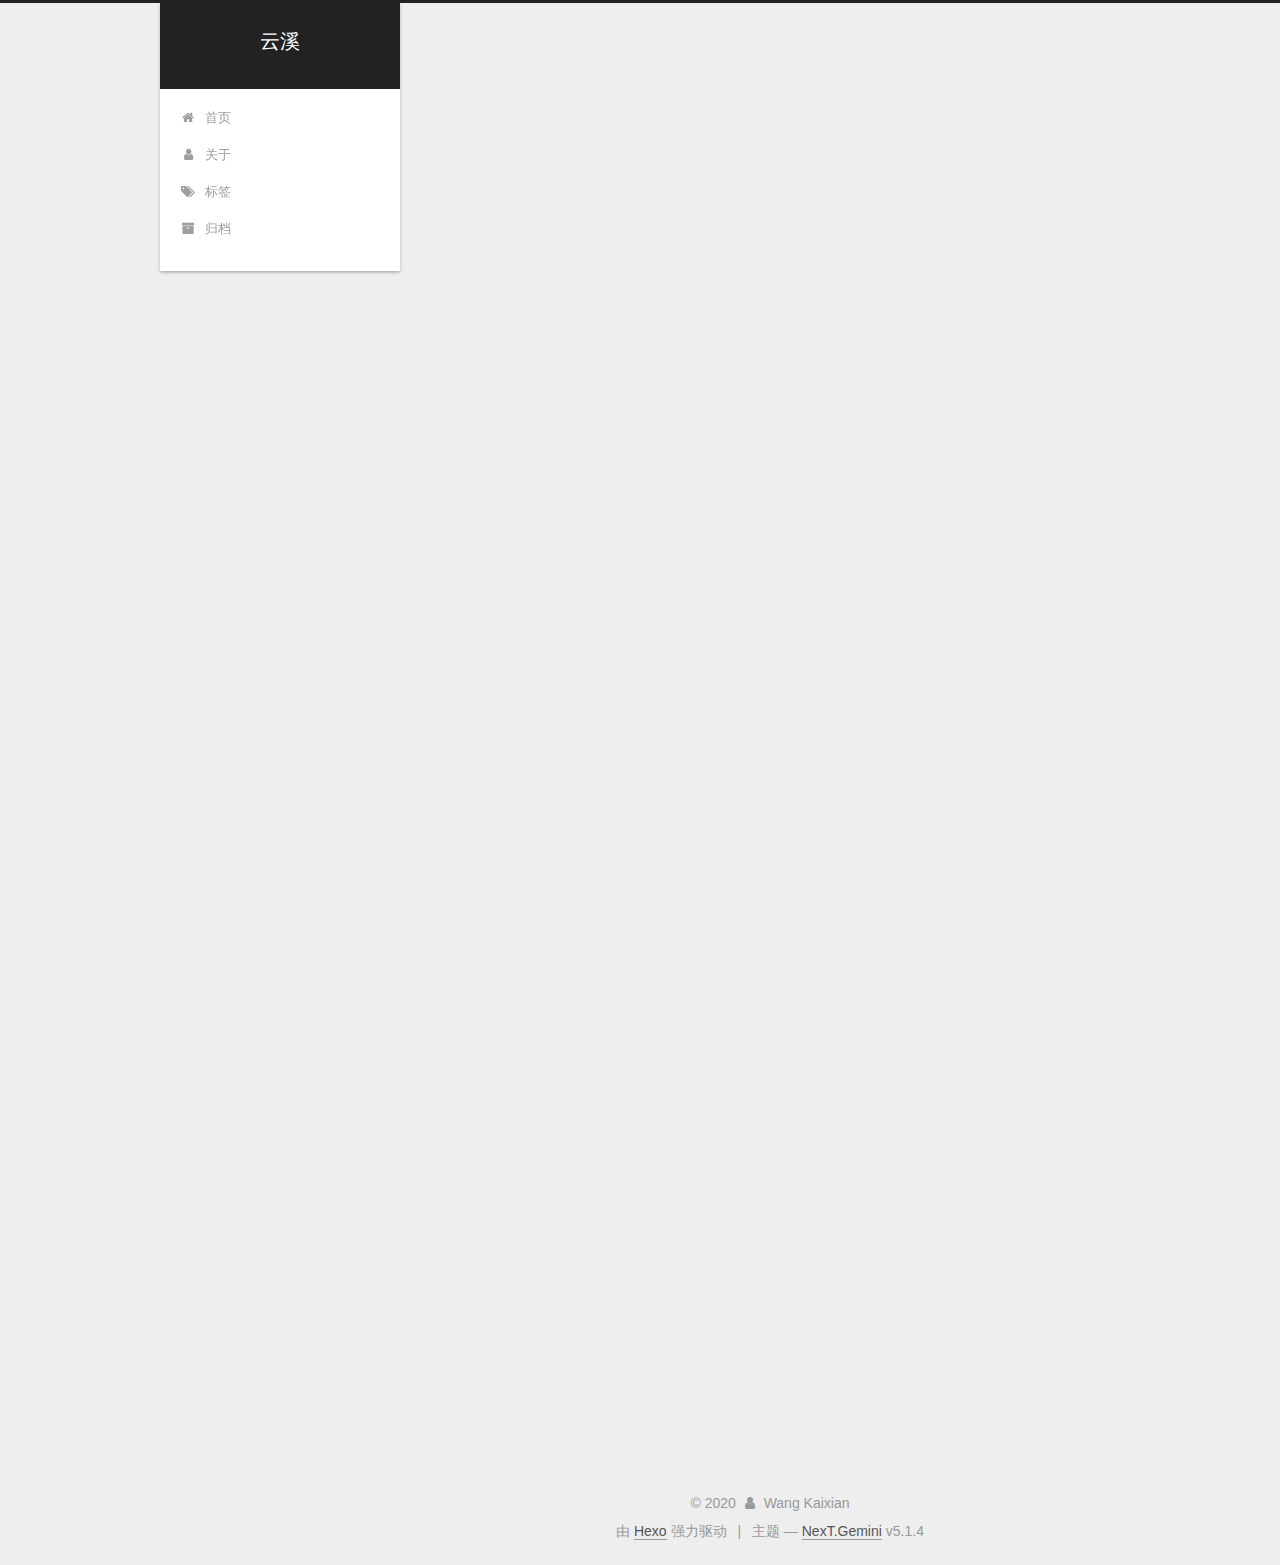
<file: index.html>
<!DOCTYPE html>



  


<html class="theme-next gemini use-motion" lang="zh-Hans">
<head>
  <meta charset="UTF-8"/>
<meta http-equiv="X-UA-Compatible" content="IE=edge" />
<meta name="viewport" content="width=device-width, initial-scale=1, maximum-scale=1"/>
<meta name="theme-color" content="#222">









<meta http-equiv="Cache-Control" content="no-transform" />
<meta http-equiv="Cache-Control" content="no-siteapp" />
















  
  
  <link href="/lib/fancybox/source/jquery.fancybox.css?v=2.1.5" rel="stylesheet" type="text/css" />







<link href="/lib/font-awesome/css/font-awesome.min.css?v=4.6.2" rel="stylesheet" type="text/css" />

<link href="/css/main.css?v=5.1.4" rel="stylesheet" type="text/css" />


  <link rel="apple-touch-icon" sizes="180x180" href="/images/apple-touch-icon-next.png?v=5.1.4">


  <link rel="icon" type="image/png" sizes="32x32" href="/images/favicon-32x32-next.png?v=5.1.4">


  <link rel="icon" type="image/png" sizes="16x16" href="/images/favicon-16x16-next.png?v=5.1.4">


  <link rel="mask-icon" href="/images/logo.svg?v=5.1.4" color="#222">





  <meta name="keywords" content="Hexo, NexT" />










<meta property="og:type" content="website">
<meta property="og:title" content="云溪">
<meta property="og:url" content="http://yoursite.com/index.html">
<meta property="og:site_name" content="云溪">
<meta property="article:author" content="Wang Kaixian">
<meta name="twitter:card" content="summary">



<script type="text/javascript" id="hexo.configurations">
  var NexT = window.NexT || {};
  var CONFIG = {
    root: '/',
    scheme: 'Gemini',
    version: '5.1.4',
    sidebar: {"position":"left","display":"post","offset":12,"b2t":false,"scrollpercent":false,"onmobile":false},
    fancybox: true,
    tabs: true,
    motion: {"enable":true,"async":false,"transition":{"post_block":"fadeIn","post_header":"slideDownIn","post_body":"slideDownIn","coll_header":"slideLeftIn","sidebar":"slideUpIn"}},
    duoshuo: {
      userId: '0',
      author: '博主'
    },
    algolia: {
      applicationID: '',
      apiKey: '',
      indexName: '',
      hits: {"per_page":10},
      labels: {"input_placeholder":"Search for Posts","hits_empty":"We didn't find any results for the search: ${query}","hits_stats":"${hits} results found in ${time} ms"}
    }
  };
</script>



  <link rel="canonical" href="http://yoursite.com/"/>





  <title>云溪</title>
  








<meta name="generator" content="Hexo 4.2.1"></head>

<body itemscope itemtype="http://schema.org/WebPage" lang="zh-Hans">

  
  
    
  

  <div class="container sidebar-position-left 
  page-home">
    <div class="headband"></div>

    <header id="header" class="header" itemscope itemtype="http://schema.org/WPHeader">
      <div class="header-inner"><div class="site-brand-wrapper">
  <div class="site-meta ">
    

    <div class="custom-logo-site-title">
      <a href="/"  class="brand" rel="start">
        <span class="logo-line-before"><i></i></span>
        <span class="site-title">云溪</span>
        <span class="logo-line-after"><i></i></span>
      </a>
    </div>
      
        <p class="site-subtitle"></p>
      
  </div>

  <div class="site-nav-toggle">
    <button>
      <span class="btn-bar"></span>
      <span class="btn-bar"></span>
      <span class="btn-bar"></span>
    </button>
  </div>
</div>

<nav class="site-nav">
  

  
    <ul id="menu" class="menu">
      
        
        <li class="menu-item menu-item-home">
          <a href="/%20" rel="section">
            
              <i class="menu-item-icon fa fa-fw fa-home"></i> <br />
            
            首页
          </a>
        </li>
      
        
        <li class="menu-item menu-item-about">
          <a href="/about/%20" rel="section">
            
              <i class="menu-item-icon fa fa-fw fa-user"></i> <br />
            
            关于
          </a>
        </li>
      
        
        <li class="menu-item menu-item-tags">
          <a href="/tags/%20" rel="section">
            
              <i class="menu-item-icon fa fa-fw fa-tags"></i> <br />
            
            标签
          </a>
        </li>
      
        
        <li class="menu-item menu-item-archives">
          <a href="/archives/%20" rel="section">
            
              <i class="menu-item-icon fa fa-fw fa-archive"></i> <br />
            
            归档
          </a>
        </li>
      

      
    </ul>
  

  
</nav>



 </div>
    </header>

    <main id="main" class="main">
      <div class="main-inner">
        <div class="content-wrap">
          <div id="content" class="content">
            
  <section id="posts" class="posts-expand">
    
      

  

  
  
  

  <article class="post post-type-normal" itemscope itemtype="http://schema.org/Article">
  
  
  
  <div class="post-block">
    <link itemprop="mainEntityOfPage" href="http://yoursite.com/2020/06/22/%E6%B5%8B%E8%AF%95%E9%A1%B5%E9%9D%A2/">

    <span hidden itemprop="author" itemscope itemtype="http://schema.org/Person">
      <meta itemprop="name" content="Wang Kaixian">
      <meta itemprop="description" content="">
      <meta itemprop="image" content="/images/avatar.gif">
    </span>

    <span hidden itemprop="publisher" itemscope itemtype="http://schema.org/Organization">
      <meta itemprop="name" content="云溪">
    </span>

    
      <header class="post-header">

        
        
          <h1 class="post-title" itemprop="name headline">
                
                <a class="post-title-link" href="/2020/06/22/%E6%B5%8B%E8%AF%95%E9%A1%B5%E9%9D%A2/" itemprop="url">测试页面</a></h1>
        

        <div class="post-meta">
          <span class="post-time">
            
              <span class="post-meta-item-icon">
                <i class="fa fa-calendar-o"></i>
              </span>
              
                <span class="post-meta-item-text">发表于</span>
              
              <time title="创建于" itemprop="dateCreated datePublished" datetime="2020-06-22T13:08:12+08:00">
                2020-06-22
              </time>
            

            

            
          </span>

          

          
            
          

          
          

          

          

          

        </div>
      </header>
    

    
    
    
    <div class="post-body" itemprop="articleBody">

      
      

      
        
          
            
          
        
      
    </div>
    
    
    

    

    

    

    <footer class="post-footer">
      

      

      

      
      
        <div class="post-eof"></div>
      
    </footer>
  </div>
  
  
  
  </article>


    
      

  

  
  
  

  <article class="post post-type-normal" itemscope itemtype="http://schema.org/Article">
  
  
  
  <div class="post-block">
    <link itemprop="mainEntityOfPage" href="http://yoursite.com/2020/06/21/test-my-site/">

    <span hidden itemprop="author" itemscope itemtype="http://schema.org/Person">
      <meta itemprop="name" content="Wang Kaixian">
      <meta itemprop="description" content="">
      <meta itemprop="image" content="/images/avatar.gif">
    </span>

    <span hidden itemprop="publisher" itemscope itemtype="http://schema.org/Organization">
      <meta itemprop="name" content="云溪">
    </span>

    
      <header class="post-header">

        
        
          <h1 class="post-title" itemprop="name headline">
                
                <a class="post-title-link" href="/2020/06/21/test-my-site/" itemprop="url">test_my_site</a></h1>
        

        <div class="post-meta">
          <span class="post-time">
            
              <span class="post-meta-item-icon">
                <i class="fa fa-calendar-o"></i>
              </span>
              
                <span class="post-meta-item-text">发表于</span>
              
              <time title="创建于" itemprop="dateCreated datePublished" datetime="2020-06-21T15:23:29+08:00">
                2020-06-21
              </time>
            

            

            
          </span>

          

          
            
          

          
          

          

          

          

        </div>
      </header>
    

    
    
    
    <div class="post-body" itemprop="articleBody">

      
      

      
        
          
            
          
        
      
    </div>
    
    
    

    

    

    

    <footer class="post-footer">
      

      

      

      
      
        <div class="post-eof"></div>
      
    </footer>
  </div>
  
  
  
  </article>


    
      

  

  
  
  

  <article class="post post-type-normal" itemscope itemtype="http://schema.org/Article">
  
  
  
  <div class="post-block">
    <link itemprop="mainEntityOfPage" href="http://yoursite.com/2020/06/21/hello-world/">

    <span hidden itemprop="author" itemscope itemtype="http://schema.org/Person">
      <meta itemprop="name" content="Wang Kaixian">
      <meta itemprop="description" content="">
      <meta itemprop="image" content="/images/avatar.gif">
    </span>

    <span hidden itemprop="publisher" itemscope itemtype="http://schema.org/Organization">
      <meta itemprop="name" content="云溪">
    </span>

    
      <header class="post-header">

        
        
          <h1 class="post-title" itemprop="name headline">
                
                <a class="post-title-link" href="/2020/06/21/hello-world/" itemprop="url">Hello World</a></h1>
        

        <div class="post-meta">
          <span class="post-time">
            
              <span class="post-meta-item-icon">
                <i class="fa fa-calendar-o"></i>
              </span>
              
                <span class="post-meta-item-text">发表于</span>
              
              <time title="创建于" itemprop="dateCreated datePublished" datetime="2020-06-21T15:17:12+08:00">
                2020-06-21
              </time>
            

            

            
          </span>

          

          
            
          

          
          

          

          

          

        </div>
      </header>
    

    
    
    
    <div class="post-body" itemprop="articleBody">

      
      

      
        
          
            <p>Welcome to <a href="https://hexo.io/" target="_blank" rel="noopener">Hexo</a>! This is your very first post. Check <a href="https://hexo.io/docs/" target="_blank" rel="noopener">documentation</a> for more info. If you get any problems when using Hexo, you can find the answer in <a href="https://hexo.io/docs/troubleshooting.html" target="_blank" rel="noopener">troubleshooting</a> or you can ask me on <a href="https://github.com/hexojs/hexo/issues" target="_blank" rel="noopener">GitHub</a>.</p>
<h2 id="Quick-Start"><a href="#Quick-Start" class="headerlink" title="Quick Start"></a>Quick Start</h2><h3 id="Create-a-new-post"><a href="#Create-a-new-post" class="headerlink" title="Create a new post"></a>Create a new post</h3><figure class="highlight bash"><table><tr><td class="gutter"><pre><span class="line">1</span><br></pre></td><td class="code"><pre><span class="line">$ hexo new <span class="string">"My New Post"</span></span><br></pre></td></tr></table></figure>

<p>More info: <a href="https://hexo.io/docs/writing.html" target="_blank" rel="noopener">Writing</a></p>
<h3 id="Run-server"><a href="#Run-server" class="headerlink" title="Run server"></a>Run server</h3><figure class="highlight bash"><table><tr><td class="gutter"><pre><span class="line">1</span><br></pre></td><td class="code"><pre><span class="line">$ hexo server</span><br></pre></td></tr></table></figure>

<p>More info: <a href="https://hexo.io/docs/server.html" target="_blank" rel="noopener">Server</a></p>
<h3 id="Generate-static-files"><a href="#Generate-static-files" class="headerlink" title="Generate static files"></a>Generate static files</h3><figure class="highlight bash"><table><tr><td class="gutter"><pre><span class="line">1</span><br></pre></td><td class="code"><pre><span class="line">$ hexo generate</span><br></pre></td></tr></table></figure>

<p>More info: <a href="https://hexo.io/docs/generating.html" target="_blank" rel="noopener">Generating</a></p>
<h3 id="Deploy-to-remote-sites"><a href="#Deploy-to-remote-sites" class="headerlink" title="Deploy to remote sites"></a>Deploy to remote sites</h3><figure class="highlight bash"><table><tr><td class="gutter"><pre><span class="line">1</span><br></pre></td><td class="code"><pre><span class="line">$ hexo deploy</span><br></pre></td></tr></table></figure>

<p>More info: <a href="https://hexo.io/docs/one-command-deployment.html" target="_blank" rel="noopener">Deployment</a></p>

          
        
      
    </div>
    
    
    

    

    

    

    <footer class="post-footer">
      

      

      

      
      
        <div class="post-eof"></div>
      
    </footer>
  </div>
  
  
  
  </article>


    
  </section>

  


          </div>
          


          

        </div>
        
          
  
  <div class="sidebar-toggle">
    <div class="sidebar-toggle-line-wrap">
      <span class="sidebar-toggle-line sidebar-toggle-line-first"></span>
      <span class="sidebar-toggle-line sidebar-toggle-line-middle"></span>
      <span class="sidebar-toggle-line sidebar-toggle-line-last"></span>
    </div>
  </div>

  <aside id="sidebar" class="sidebar">
    
    <div class="sidebar-inner">

      

      

      <section class="site-overview-wrap sidebar-panel sidebar-panel-active">
        <div class="site-overview">
          <div class="site-author motion-element" itemprop="author" itemscope itemtype="http://schema.org/Person">
            
              <p class="site-author-name" itemprop="name">Wang Kaixian</p>
              <p class="site-description motion-element" itemprop="description"></p>
          </div>

          <nav class="site-state motion-element">

            
              <div class="site-state-item site-state-posts">
              
                <a href="/archives/%20%7C%7C%20archive">
              
                  <span class="site-state-item-count">3</span>
                  <span class="site-state-item-name">日志</span>
                </a>
              </div>
            

            

            

          </nav>

          

          
            <div class="links-of-author motion-element">
                
                  <span class="links-of-author-item">
                    <a href="mailto:wangkaixian1@163.com" target="_blank" title="E-Mail">
                      
                        <i class="fa fa-fw fa-envelope"></i>E-Mail</a>
                  </span>
                
            </div>
          

          
          

          
          

          

        </div>
      </section>

      

      

    </div>
  </aside>


        
      </div>
    </main>

    <footer id="footer" class="footer">
      <div class="footer-inner">
        <div class="copyright">&copy; <span itemprop="copyrightYear">2020</span>
  <span class="with-love">
    <i class="fa fa-user"></i>
  </span>
  <span class="author" itemprop="copyrightHolder">Wang Kaixian</span>

  
</div>


  <div class="powered-by">由 <a class="theme-link" target="_blank" href="https://hexo.io">Hexo</a> 强力驱动</div>



  <span class="post-meta-divider">|</span>



  <div class="theme-info">主题 &mdash; <a class="theme-link" target="_blank" href="https://github.com/iissnan/hexo-theme-next">NexT.Gemini</a> v5.1.4</div>




        







        
      </div>
    </footer>

    
      <div class="back-to-top">
        <i class="fa fa-arrow-up"></i>
        
      </div>
    

    

  </div>

  

<script type="text/javascript">
  if (Object.prototype.toString.call(window.Promise) !== '[object Function]') {
    window.Promise = null;
  }
</script>









  












  
  
    <script type="text/javascript" src="/lib/jquery/index.js?v=2.1.3"></script>
  

  
  
    <script type="text/javascript" src="/lib/fastclick/lib/fastclick.min.js?v=1.0.6"></script>
  

  
  
    <script type="text/javascript" src="/lib/jquery_lazyload/jquery.lazyload.js?v=1.9.7"></script>
  

  
  
    <script type="text/javascript" src="/lib/velocity/velocity.min.js?v=1.2.1"></script>
  

  
  
    <script type="text/javascript" src="/lib/velocity/velocity.ui.min.js?v=1.2.1"></script>
  

  
  
    <script type="text/javascript" src="/lib/fancybox/source/jquery.fancybox.pack.js?v=2.1.5"></script>
  


  


  <script type="text/javascript" src="/js/src/utils.js?v=5.1.4"></script>

  <script type="text/javascript" src="/js/src/motion.js?v=5.1.4"></script>



  
  


  <script type="text/javascript" src="/js/src/affix.js?v=5.1.4"></script>

  <script type="text/javascript" src="/js/src/schemes/pisces.js?v=5.1.4"></script>



  

  


  <script type="text/javascript" src="/js/src/bootstrap.js?v=5.1.4"></script>



  


  




	





  





  












  





  

  

  

  
  

  

  

  

</body>
</html>
</file>
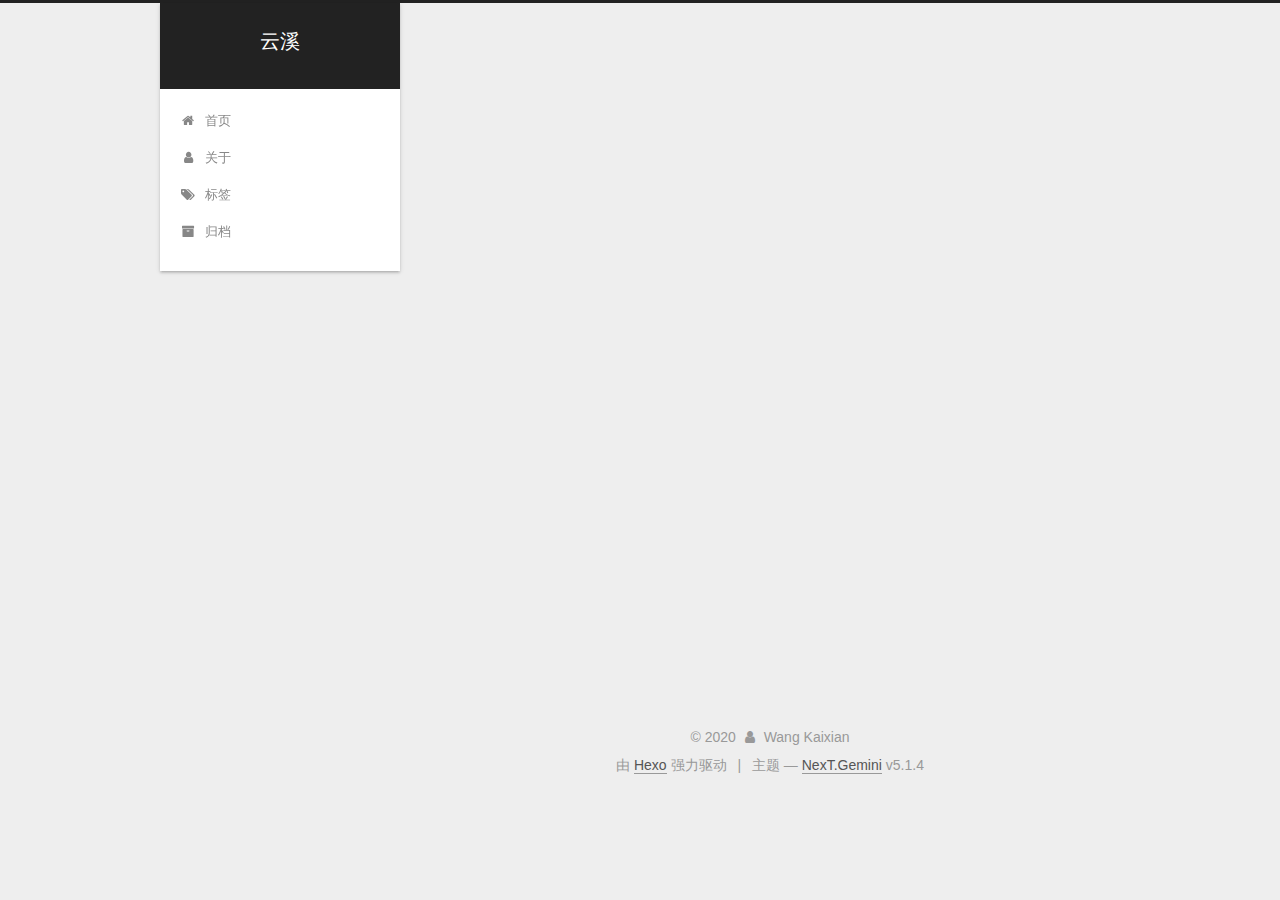
<file: archives/index.html>
<!DOCTYPE html>



  


<html class="theme-next gemini use-motion" lang="zh-Hans">
<head>
  <meta charset="UTF-8"/>
<meta http-equiv="X-UA-Compatible" content="IE=edge" />
<meta name="viewport" content="width=device-width, initial-scale=1, maximum-scale=1"/>
<meta name="theme-color" content="#222">









<meta http-equiv="Cache-Control" content="no-transform" />
<meta http-equiv="Cache-Control" content="no-siteapp" />
















  
  
  <link href="/lib/fancybox/source/jquery.fancybox.css?v=2.1.5" rel="stylesheet" type="text/css" />







<link href="/lib/font-awesome/css/font-awesome.min.css?v=4.6.2" rel="stylesheet" type="text/css" />

<link href="/css/main.css?v=5.1.4" rel="stylesheet" type="text/css" />


  <link rel="apple-touch-icon" sizes="180x180" href="/images/apple-touch-icon-next.png?v=5.1.4">


  <link rel="icon" type="image/png" sizes="32x32" href="/images/favicon-32x32-next.png?v=5.1.4">


  <link rel="icon" type="image/png" sizes="16x16" href="/images/favicon-16x16-next.png?v=5.1.4">


  <link rel="mask-icon" href="/images/logo.svg?v=5.1.4" color="#222">





  <meta name="keywords" content="Hexo, NexT" />










<meta property="og:type" content="website">
<meta property="og:title" content="云溪">
<meta property="og:url" content="http://yoursite.com/archives/index.html">
<meta property="og:site_name" content="云溪">
<meta property="article:author" content="Wang Kaixian">
<meta name="twitter:card" content="summary">



<script type="text/javascript" id="hexo.configurations">
  var NexT = window.NexT || {};
  var CONFIG = {
    root: '/',
    scheme: 'Gemini',
    version: '5.1.4',
    sidebar: {"position":"left","display":"post","offset":12,"b2t":false,"scrollpercent":false,"onmobile":false},
    fancybox: true,
    tabs: true,
    motion: {"enable":true,"async":false,"transition":{"post_block":"fadeIn","post_header":"slideDownIn","post_body":"slideDownIn","coll_header":"slideLeftIn","sidebar":"slideUpIn"}},
    duoshuo: {
      userId: '0',
      author: '博主'
    },
    algolia: {
      applicationID: '',
      apiKey: '',
      indexName: '',
      hits: {"per_page":10},
      labels: {"input_placeholder":"Search for Posts","hits_empty":"We didn't find any results for the search: ${query}","hits_stats":"${hits} results found in ${time} ms"}
    }
  };
</script>



  <link rel="canonical" href="http://yoursite.com/archives/"/>





  <title>归档 | 云溪</title>
  








<meta name="generator" content="Hexo 4.2.1"></head>

<body itemscope itemtype="http://schema.org/WebPage" lang="zh-Hans">

  
  
    
  

  <div class="container sidebar-position-left page-archive">
    <div class="headband"></div>

    <header id="header" class="header" itemscope itemtype="http://schema.org/WPHeader">
      <div class="header-inner"><div class="site-brand-wrapper">
  <div class="site-meta ">
    

    <div class="custom-logo-site-title">
      <a href="/"  class="brand" rel="start">
        <span class="logo-line-before"><i></i></span>
        <span class="site-title">云溪</span>
        <span class="logo-line-after"><i></i></span>
      </a>
    </div>
      
        <p class="site-subtitle"></p>
      
  </div>

  <div class="site-nav-toggle">
    <button>
      <span class="btn-bar"></span>
      <span class="btn-bar"></span>
      <span class="btn-bar"></span>
    </button>
  </div>
</div>

<nav class="site-nav">
  

  
    <ul id="menu" class="menu">
      
        
        <li class="menu-item menu-item-home">
          <a href="/%20" rel="section">
            
              <i class="menu-item-icon fa fa-fw fa-home"></i> <br />
            
            首页
          </a>
        </li>
      
        
        <li class="menu-item menu-item-about">
          <a href="/about/%20" rel="section">
            
              <i class="menu-item-icon fa fa-fw fa-user"></i> <br />
            
            关于
          </a>
        </li>
      
        
        <li class="menu-item menu-item-tags">
          <a href="/tags/%20" rel="section">
            
              <i class="menu-item-icon fa fa-fw fa-tags"></i> <br />
            
            标签
          </a>
        </li>
      
        
        <li class="menu-item menu-item-archives">
          <a href="/archives/%20" rel="section">
            
              <i class="menu-item-icon fa fa-fw fa-archive"></i> <br />
            
            归档
          </a>
        </li>
      

      
    </ul>
  

  
</nav>



 </div>
    </header>

    <main id="main" class="main">
      <div class="main-inner">
        <div class="content-wrap">
          <div id="content" class="content">
            

  
  
  
  <div class="post-block archive">
    <div id="posts" class="posts-collapse">
      <span class="archive-move-on"></span>

      <span class="archive-page-counter">
        
        
        
          
        
        嗯..! 目前共计 3 篇日志。 继续努力。
      </span>

      

        
        
        

        
          
          <div class="collection-title">
            <h1 class="archive-year" id="archive-year-2020">2020</h1>
          </div>
        
        

        

  <article class="post post-type-normal" itemscope itemtype="http://schema.org/Article">
    <header class="post-header">

      <h2 class="post-title">
        
            <a class="post-title-link" href="/2020/06/22/%E6%B5%8B%E8%AF%95%E9%A1%B5%E9%9D%A2/" itemprop="url">
              
                <span itemprop="name">测试页面</span>
              
            </a>
        
      </h2>

      <div class="post-meta">
        <time class="post-time" itemprop="dateCreated"
              datetime="2020-06-22T13:08:12+08:00"
              content="2020-06-22" >
          06-22
        </time>
      </div>

    </header>
  </article>



      

        
        
        

        
        

        

  <article class="post post-type-normal" itemscope itemtype="http://schema.org/Article">
    <header class="post-header">

      <h2 class="post-title">
        
            <a class="post-title-link" href="/2020/06/21/test-my-site/" itemprop="url">
              
                <span itemprop="name">test_my_site</span>
              
            </a>
        
      </h2>

      <div class="post-meta">
        <time class="post-time" itemprop="dateCreated"
              datetime="2020-06-21T15:23:29+08:00"
              content="2020-06-21" >
          06-21
        </time>
      </div>

    </header>
  </article>



      

        
        
        

        
        

        

  <article class="post post-type-normal" itemscope itemtype="http://schema.org/Article">
    <header class="post-header">

      <h2 class="post-title">
        
            <a class="post-title-link" href="/2020/06/21/hello-world/" itemprop="url">
              
                <span itemprop="name">Hello World</span>
              
            </a>
        
      </h2>

      <div class="post-meta">
        <time class="post-time" itemprop="dateCreated"
              datetime="2020-06-21T15:17:12+08:00"
              content="2020-06-21" >
          06-21
        </time>
      </div>

    </header>
  </article>



      

    </div>
  </div>
  
  
  

  



          </div>
          


          

        </div>
        
          
  
  <div class="sidebar-toggle">
    <div class="sidebar-toggle-line-wrap">
      <span class="sidebar-toggle-line sidebar-toggle-line-first"></span>
      <span class="sidebar-toggle-line sidebar-toggle-line-middle"></span>
      <span class="sidebar-toggle-line sidebar-toggle-line-last"></span>
    </div>
  </div>

  <aside id="sidebar" class="sidebar">
    
    <div class="sidebar-inner">

      

      

      <section class="site-overview-wrap sidebar-panel sidebar-panel-active">
        <div class="site-overview">
          <div class="site-author motion-element" itemprop="author" itemscope itemtype="http://schema.org/Person">
            
              <p class="site-author-name" itemprop="name">Wang Kaixian</p>
              <p class="site-description motion-element" itemprop="description"></p>
          </div>

          <nav class="site-state motion-element">

            
              <div class="site-state-item site-state-posts">
              
                <a href="/archives/%20%7C%7C%20archive">
              
                  <span class="site-state-item-count">3</span>
                  <span class="site-state-item-name">日志</span>
                </a>
              </div>
            

            

            

          </nav>

          

          
            <div class="links-of-author motion-element">
                
                  <span class="links-of-author-item">
                    <a href="mailto:wangkaixian1@163.com" target="_blank" title="E-Mail">
                      
                        <i class="fa fa-fw fa-envelope"></i>E-Mail</a>
                  </span>
                
            </div>
          

          
          

          
          

          

        </div>
      </section>

      

      

    </div>
  </aside>


        
      </div>
    </main>

    <footer id="footer" class="footer">
      <div class="footer-inner">
        <div class="copyright">&copy; <span itemprop="copyrightYear">2020</span>
  <span class="with-love">
    <i class="fa fa-user"></i>
  </span>
  <span class="author" itemprop="copyrightHolder">Wang Kaixian</span>

  
</div>


  <div class="powered-by">由 <a class="theme-link" target="_blank" href="https://hexo.io">Hexo</a> 强力驱动</div>



  <span class="post-meta-divider">|</span>



  <div class="theme-info">主题 &mdash; <a class="theme-link" target="_blank" href="https://github.com/iissnan/hexo-theme-next">NexT.Gemini</a> v5.1.4</div>




        







        
      </div>
    </footer>

    
      <div class="back-to-top">
        <i class="fa fa-arrow-up"></i>
        
      </div>
    

    

  </div>

  

<script type="text/javascript">
  if (Object.prototype.toString.call(window.Promise) !== '[object Function]') {
    window.Promise = null;
  }
</script>









  












  
  
    <script type="text/javascript" src="/lib/jquery/index.js?v=2.1.3"></script>
  

  
  
    <script type="text/javascript" src="/lib/fastclick/lib/fastclick.min.js?v=1.0.6"></script>
  

  
  
    <script type="text/javascript" src="/lib/jquery_lazyload/jquery.lazyload.js?v=1.9.7"></script>
  

  
  
    <script type="text/javascript" src="/lib/velocity/velocity.min.js?v=1.2.1"></script>
  

  
  
    <script type="text/javascript" src="/lib/velocity/velocity.ui.min.js?v=1.2.1"></script>
  

  
  
    <script type="text/javascript" src="/lib/fancybox/source/jquery.fancybox.pack.js?v=2.1.5"></script>
  


  


  <script type="text/javascript" src="/js/src/utils.js?v=5.1.4"></script>

  <script type="text/javascript" src="/js/src/motion.js?v=5.1.4"></script>



  
  


  <script type="text/javascript" src="/js/src/affix.js?v=5.1.4"></script>

  <script type="text/javascript" src="/js/src/schemes/pisces.js?v=5.1.4"></script>



  

  


  <script type="text/javascript" src="/js/src/bootstrap.js?v=5.1.4"></script>



  


  




	





  





  












  





  

  

  

  
  

  

  

  

</body>
</html>
</file>
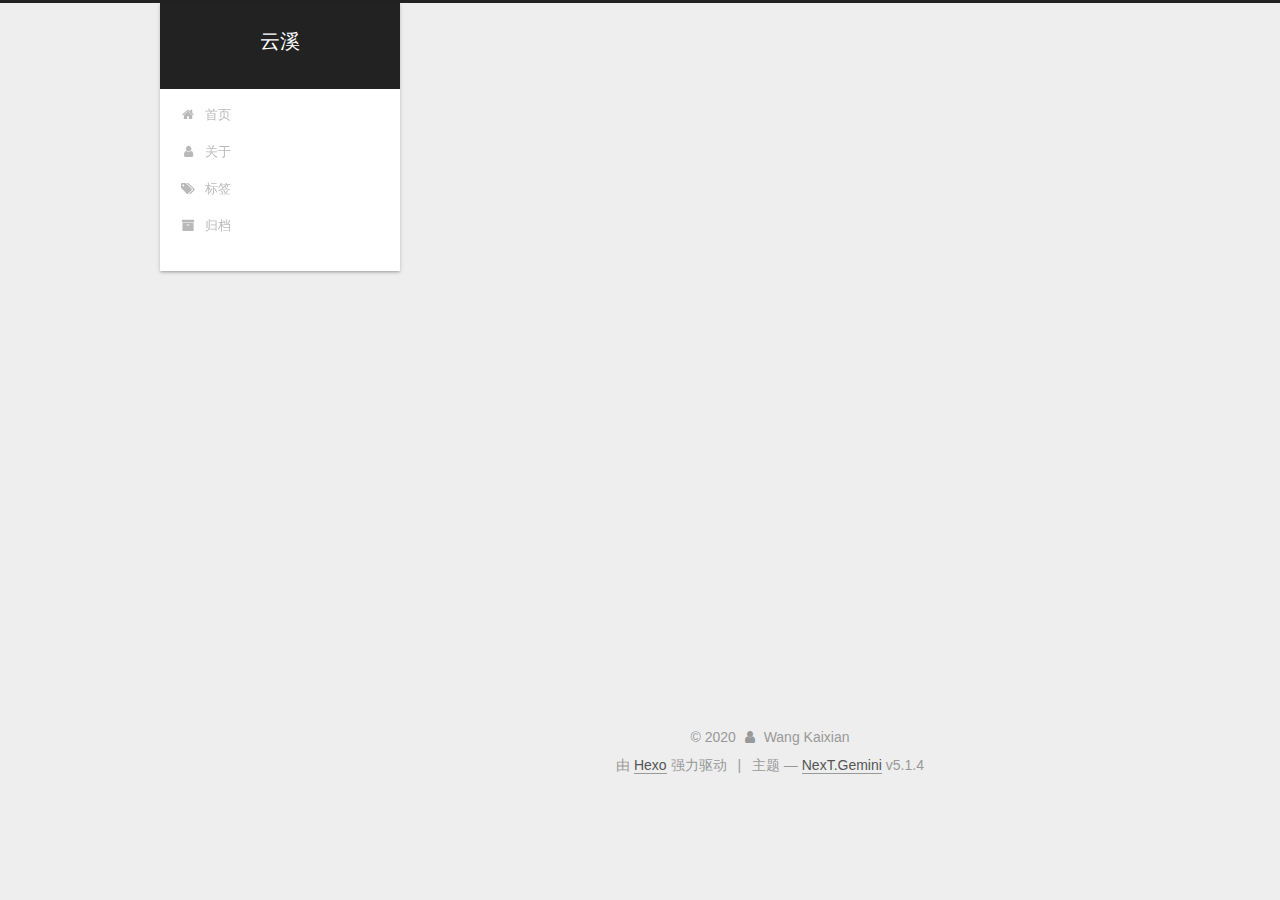
<file: 测试页面/index.html>
<!DOCTYPE html>



  


<html class="theme-next gemini use-motion" lang="zh-Hans">
<head>
  <meta charset="UTF-8"/>
<meta http-equiv="X-UA-Compatible" content="IE=edge" />
<meta name="viewport" content="width=device-width, initial-scale=1, maximum-scale=1"/>
<meta name="theme-color" content="#222">









<meta http-equiv="Cache-Control" content="no-transform" />
<meta http-equiv="Cache-Control" content="no-siteapp" />
















  
  
  <link href="/lib/fancybox/source/jquery.fancybox.css?v=2.1.5" rel="stylesheet" type="text/css" />







<link href="/lib/font-awesome/css/font-awesome.min.css?v=4.6.2" rel="stylesheet" type="text/css" />

<link href="/css/main.css?v=5.1.4" rel="stylesheet" type="text/css" />


  <link rel="apple-touch-icon" sizes="180x180" href="/images/apple-touch-icon-next.png?v=5.1.4">


  <link rel="icon" type="image/png" sizes="32x32" href="/images/favicon-32x32-next.png?v=5.1.4">


  <link rel="icon" type="image/png" sizes="16x16" href="/images/favicon-16x16-next.png?v=5.1.4">


  <link rel="mask-icon" href="/images/logo.svg?v=5.1.4" color="#222">





  <meta name="keywords" content="Hexo, NexT" />










<meta property="og:type" content="website">
<meta property="og:title" content="测试页面">
<meta property="og:url" content="http://yoursite.com/%E6%B5%8B%E8%AF%95%E9%A1%B5%E9%9D%A2/index.html">
<meta property="og:site_name" content="云溪">
<meta property="article:published_time" content="2020-06-22T02:55:47.000Z">
<meta property="article:modified_time" content="2020-06-22T02:55:47.295Z">
<meta property="article:author" content="Wang Kaixian">
<meta name="twitter:card" content="summary">



<script type="text/javascript" id="hexo.configurations">
  var NexT = window.NexT || {};
  var CONFIG = {
    root: '/',
    scheme: 'Gemini',
    version: '5.1.4',
    sidebar: {"position":"left","display":"post","offset":12,"b2t":false,"scrollpercent":false,"onmobile":false},
    fancybox: true,
    tabs: true,
    motion: {"enable":true,"async":false,"transition":{"post_block":"fadeIn","post_header":"slideDownIn","post_body":"slideDownIn","coll_header":"slideLeftIn","sidebar":"slideUpIn"}},
    duoshuo: {
      userId: '0',
      author: '博主'
    },
    algolia: {
      applicationID: '',
      apiKey: '',
      indexName: '',
      hits: {"per_page":10},
      labels: {"input_placeholder":"Search for Posts","hits_empty":"We didn't find any results for the search: ${query}","hits_stats":"${hits} results found in ${time} ms"}
    }
  };
</script>



  <link rel="canonical" href="http://yoursite.com/测试页面/"/>





  <title>测试页面 | 云溪</title>
  








<meta name="generator" content="Hexo 4.2.1"></head>

<body itemscope itemtype="http://schema.org/WebPage" lang="zh-Hans">

  
  
    
  

  <div class="container sidebar-position-left page-post-detail">
    <div class="headband"></div>

    <header id="header" class="header" itemscope itemtype="http://schema.org/WPHeader">
      <div class="header-inner"><div class="site-brand-wrapper">
  <div class="site-meta ">
    

    <div class="custom-logo-site-title">
      <a href="/"  class="brand" rel="start">
        <span class="logo-line-before"><i></i></span>
        <span class="site-title">云溪</span>
        <span class="logo-line-after"><i></i></span>
      </a>
    </div>
      
        <p class="site-subtitle"></p>
      
  </div>

  <div class="site-nav-toggle">
    <button>
      <span class="btn-bar"></span>
      <span class="btn-bar"></span>
      <span class="btn-bar"></span>
    </button>
  </div>
</div>

<nav class="site-nav">
  

  
    <ul id="menu" class="menu">
      
        
        <li class="menu-item menu-item-home">
          <a href="/%20" rel="section">
            
              <i class="menu-item-icon fa fa-fw fa-home"></i> <br />
            
            首页
          </a>
        </li>
      
        
        <li class="menu-item menu-item-about">
          <a href="/about/%20" rel="section">
            
              <i class="menu-item-icon fa fa-fw fa-user"></i> <br />
            
            关于
          </a>
        </li>
      
        
        <li class="menu-item menu-item-tags">
          <a href="/tags/%20" rel="section">
            
              <i class="menu-item-icon fa fa-fw fa-tags"></i> <br />
            
            标签
          </a>
        </li>
      
        
        <li class="menu-item menu-item-archives">
          <a href="/archives/%20" rel="section">
            
              <i class="menu-item-icon fa fa-fw fa-archive"></i> <br />
            
            归档
          </a>
        </li>
      

      
    </ul>
  

  
</nav>



 </div>
    </header>

    <main id="main" class="main">
      <div class="main-inner">
        <div class="content-wrap">
          <div id="content" class="content">
            

  <div id="posts" class="posts-expand">
    
    
    
    <div class="post-block page">
      <header class="post-header">

	<h1 class="post-title" itemprop="name headline">测试页面</h1>



</header>

      
      
      
      <div class="post-body">
        
        
          
        
      </div>
      
      
      
    </div>
    
    
    
  </div>


          </div>
          


          

  



        </div>
        
          
  
  <div class="sidebar-toggle">
    <div class="sidebar-toggle-line-wrap">
      <span class="sidebar-toggle-line sidebar-toggle-line-first"></span>
      <span class="sidebar-toggle-line sidebar-toggle-line-middle"></span>
      <span class="sidebar-toggle-line sidebar-toggle-line-last"></span>
    </div>
  </div>

  <aside id="sidebar" class="sidebar">
    
    <div class="sidebar-inner">

      

      

      <section class="site-overview-wrap sidebar-panel sidebar-panel-active">
        <div class="site-overview">
          <div class="site-author motion-element" itemprop="author" itemscope itemtype="http://schema.org/Person">
            
              <p class="site-author-name" itemprop="name">Wang Kaixian</p>
              <p class="site-description motion-element" itemprop="description"></p>
          </div>

          <nav class="site-state motion-element">

            
              <div class="site-state-item site-state-posts">
              
                <a href="/archives/%20%7C%7C%20archive">
              
                  <span class="site-state-item-count">3</span>
                  <span class="site-state-item-name">日志</span>
                </a>
              </div>
            

            

            

          </nav>

          

          
            <div class="links-of-author motion-element">
                
                  <span class="links-of-author-item">
                    <a href="mailto:wangkaixian1@163.com" target="_blank" title="E-Mail">
                      
                        <i class="fa fa-fw fa-envelope"></i>E-Mail</a>
                  </span>
                
            </div>
          

          
          

          
          

          

        </div>
      </section>

      

      

    </div>
  </aside>


        
      </div>
    </main>

    <footer id="footer" class="footer">
      <div class="footer-inner">
        <div class="copyright">&copy; <span itemprop="copyrightYear">2020</span>
  <span class="with-love">
    <i class="fa fa-user"></i>
  </span>
  <span class="author" itemprop="copyrightHolder">Wang Kaixian</span>

  
</div>


  <div class="powered-by">由 <a class="theme-link" target="_blank" href="https://hexo.io">Hexo</a> 强力驱动</div>



  <span class="post-meta-divider">|</span>



  <div class="theme-info">主题 &mdash; <a class="theme-link" target="_blank" href="https://github.com/iissnan/hexo-theme-next">NexT.Gemini</a> v5.1.4</div>




        







        
      </div>
    </footer>

    
      <div class="back-to-top">
        <i class="fa fa-arrow-up"></i>
        
      </div>
    

    

  </div>

  

<script type="text/javascript">
  if (Object.prototype.toString.call(window.Promise) !== '[object Function]') {
    window.Promise = null;
  }
</script>









  












  
  
    <script type="text/javascript" src="/lib/jquery/index.js?v=2.1.3"></script>
  

  
  
    <script type="text/javascript" src="/lib/fastclick/lib/fastclick.min.js?v=1.0.6"></script>
  

  
  
    <script type="text/javascript" src="/lib/jquery_lazyload/jquery.lazyload.js?v=1.9.7"></script>
  

  
  
    <script type="text/javascript" src="/lib/velocity/velocity.min.js?v=1.2.1"></script>
  

  
  
    <script type="text/javascript" src="/lib/velocity/velocity.ui.min.js?v=1.2.1"></script>
  

  
  
    <script type="text/javascript" src="/lib/fancybox/source/jquery.fancybox.pack.js?v=2.1.5"></script>
  


  


  <script type="text/javascript" src="/js/src/utils.js?v=5.1.4"></script>

  <script type="text/javascript" src="/js/src/motion.js?v=5.1.4"></script>



  
  


  <script type="text/javascript" src="/js/src/affix.js?v=5.1.4"></script>

  <script type="text/javascript" src="/js/src/schemes/pisces.js?v=5.1.4"></script>



  
  <script type="text/javascript" src="/js/src/scrollspy.js?v=5.1.4"></script>
<script type="text/javascript" src="/js/src/post-details.js?v=5.1.4"></script>



  


  <script type="text/javascript" src="/js/src/bootstrap.js?v=5.1.4"></script>



  


  




	





  





  












  





  

  

  

  
  

  

  

  

</body>
</html>
</file>
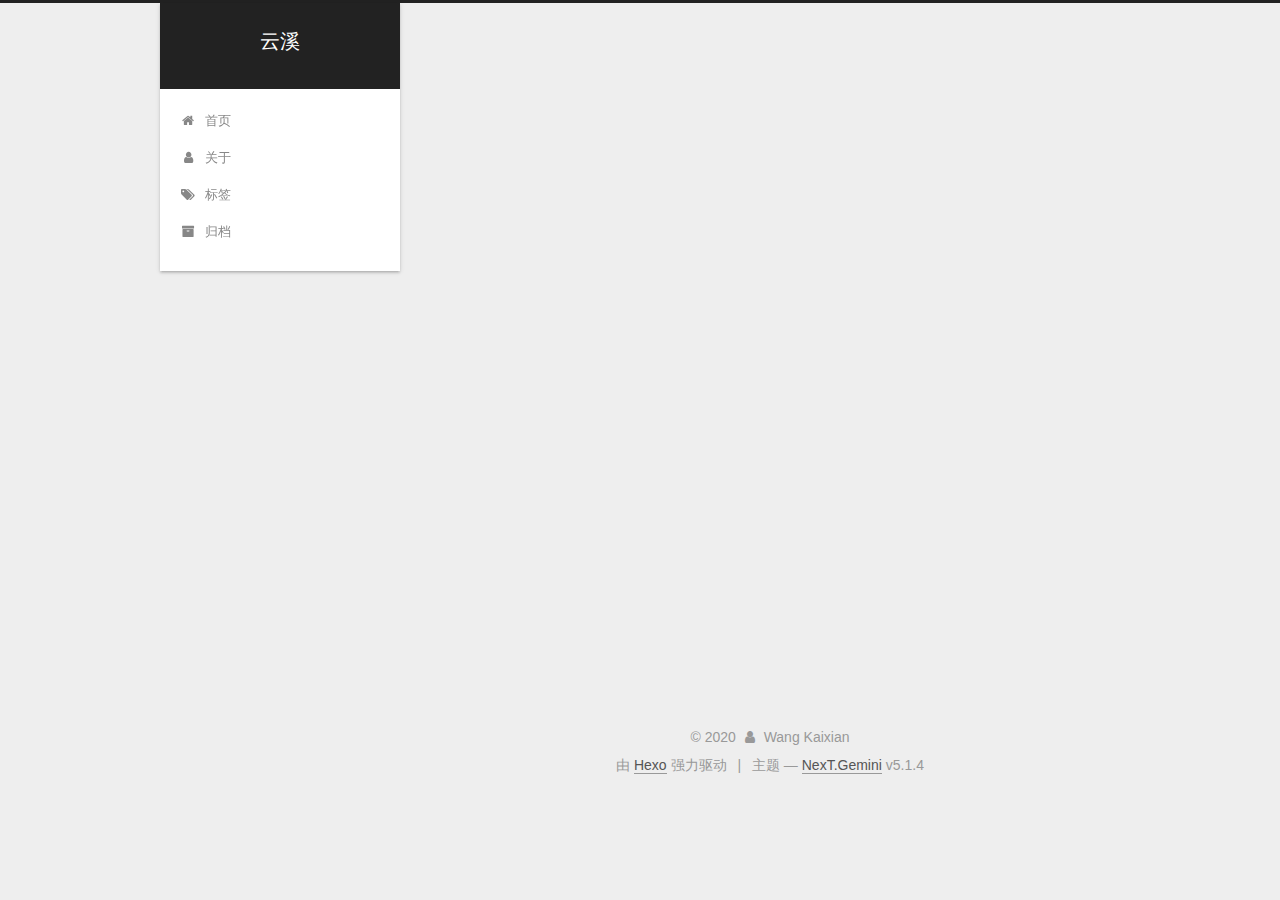
<file: archives/2020/index.html>
<!DOCTYPE html>



  


<html class="theme-next gemini use-motion" lang="zh-Hans">
<head>
  <meta charset="UTF-8"/>
<meta http-equiv="X-UA-Compatible" content="IE=edge" />
<meta name="viewport" content="width=device-width, initial-scale=1, maximum-scale=1"/>
<meta name="theme-color" content="#222">









<meta http-equiv="Cache-Control" content="no-transform" />
<meta http-equiv="Cache-Control" content="no-siteapp" />
















  
  
  <link href="/lib/fancybox/source/jquery.fancybox.css?v=2.1.5" rel="stylesheet" type="text/css" />







<link href="/lib/font-awesome/css/font-awesome.min.css?v=4.6.2" rel="stylesheet" type="text/css" />

<link href="/css/main.css?v=5.1.4" rel="stylesheet" type="text/css" />


  <link rel="apple-touch-icon" sizes="180x180" href="/images/apple-touch-icon-next.png?v=5.1.4">


  <link rel="icon" type="image/png" sizes="32x32" href="/images/favicon-32x32-next.png?v=5.1.4">


  <link rel="icon" type="image/png" sizes="16x16" href="/images/favicon-16x16-next.png?v=5.1.4">


  <link rel="mask-icon" href="/images/logo.svg?v=5.1.4" color="#222">





  <meta name="keywords" content="Hexo, NexT" />










<meta property="og:type" content="website">
<meta property="og:title" content="云溪">
<meta property="og:url" content="http://yoursite.com/archives/2020/index.html">
<meta property="og:site_name" content="云溪">
<meta property="article:author" content="Wang Kaixian">
<meta name="twitter:card" content="summary">



<script type="text/javascript" id="hexo.configurations">
  var NexT = window.NexT || {};
  var CONFIG = {
    root: '/',
    scheme: 'Gemini',
    version: '5.1.4',
    sidebar: {"position":"left","display":"post","offset":12,"b2t":false,"scrollpercent":false,"onmobile":false},
    fancybox: true,
    tabs: true,
    motion: {"enable":true,"async":false,"transition":{"post_block":"fadeIn","post_header":"slideDownIn","post_body":"slideDownIn","coll_header":"slideLeftIn","sidebar":"slideUpIn"}},
    duoshuo: {
      userId: '0',
      author: '博主'
    },
    algolia: {
      applicationID: '',
      apiKey: '',
      indexName: '',
      hits: {"per_page":10},
      labels: {"input_placeholder":"Search for Posts","hits_empty":"We didn't find any results for the search: ${query}","hits_stats":"${hits} results found in ${time} ms"}
    }
  };
</script>



  <link rel="canonical" href="http://yoursite.com/archives/2020/"/>





  <title>归档 | 云溪</title>
  








<meta name="generator" content="Hexo 4.2.1"></head>

<body itemscope itemtype="http://schema.org/WebPage" lang="zh-Hans">

  
  
    
  

  <div class="container sidebar-position-left page-archive">
    <div class="headband"></div>

    <header id="header" class="header" itemscope itemtype="http://schema.org/WPHeader">
      <div class="header-inner"><div class="site-brand-wrapper">
  <div class="site-meta ">
    

    <div class="custom-logo-site-title">
      <a href="/"  class="brand" rel="start">
        <span class="logo-line-before"><i></i></span>
        <span class="site-title">云溪</span>
        <span class="logo-line-after"><i></i></span>
      </a>
    </div>
      
        <p class="site-subtitle"></p>
      
  </div>

  <div class="site-nav-toggle">
    <button>
      <span class="btn-bar"></span>
      <span class="btn-bar"></span>
      <span class="btn-bar"></span>
    </button>
  </div>
</div>

<nav class="site-nav">
  

  
    <ul id="menu" class="menu">
      
        
        <li class="menu-item menu-item-home">
          <a href="/%20" rel="section">
            
              <i class="menu-item-icon fa fa-fw fa-home"></i> <br />
            
            首页
          </a>
        </li>
      
        
        <li class="menu-item menu-item-about">
          <a href="/about/%20" rel="section">
            
              <i class="menu-item-icon fa fa-fw fa-user"></i> <br />
            
            关于
          </a>
        </li>
      
        
        <li class="menu-item menu-item-tags">
          <a href="/tags/%20" rel="section">
            
              <i class="menu-item-icon fa fa-fw fa-tags"></i> <br />
            
            标签
          </a>
        </li>
      
        
        <li class="menu-item menu-item-archives">
          <a href="/archives/%20" rel="section">
            
              <i class="menu-item-icon fa fa-fw fa-archive"></i> <br />
            
            归档
          </a>
        </li>
      

      
    </ul>
  

  
</nav>



 </div>
    </header>

    <main id="main" class="main">
      <div class="main-inner">
        <div class="content-wrap">
          <div id="content" class="content">
            

  
  
  
  <div class="post-block archive">
    <div id="posts" class="posts-collapse">
      <span class="archive-move-on"></span>

      <span class="archive-page-counter">
        
        
        
          
        
        嗯..! 目前共计 3 篇日志。 继续努力。
      </span>

      

        
        
        

        
          
          <div class="collection-title">
            <h1 class="archive-year" id="archive-year-2020">2020</h1>
          </div>
        
        

        

  <article class="post post-type-normal" itemscope itemtype="http://schema.org/Article">
    <header class="post-header">

      <h2 class="post-title">
        
            <a class="post-title-link" href="/2020/06/22/%E6%B5%8B%E8%AF%95%E9%A1%B5%E9%9D%A2/" itemprop="url">
              
                <span itemprop="name">测试页面</span>
              
            </a>
        
      </h2>

      <div class="post-meta">
        <time class="post-time" itemprop="dateCreated"
              datetime="2020-06-22T13:08:12+08:00"
              content="2020-06-22" >
          06-22
        </time>
      </div>

    </header>
  </article>



      

        
        
        

        
        

        

  <article class="post post-type-normal" itemscope itemtype="http://schema.org/Article">
    <header class="post-header">

      <h2 class="post-title">
        
            <a class="post-title-link" href="/2020/06/21/test-my-site/" itemprop="url">
              
                <span itemprop="name">test_my_site</span>
              
            </a>
        
      </h2>

      <div class="post-meta">
        <time class="post-time" itemprop="dateCreated"
              datetime="2020-06-21T15:23:29+08:00"
              content="2020-06-21" >
          06-21
        </time>
      </div>

    </header>
  </article>



      

        
        
        

        
        

        

  <article class="post post-type-normal" itemscope itemtype="http://schema.org/Article">
    <header class="post-header">

      <h2 class="post-title">
        
            <a class="post-title-link" href="/2020/06/21/hello-world/" itemprop="url">
              
                <span itemprop="name">Hello World</span>
              
            </a>
        
      </h2>

      <div class="post-meta">
        <time class="post-time" itemprop="dateCreated"
              datetime="2020-06-21T15:17:12+08:00"
              content="2020-06-21" >
          06-21
        </time>
      </div>

    </header>
  </article>



      

    </div>
  </div>
  
  
  

  



          </div>
          


          

        </div>
        
          
  
  <div class="sidebar-toggle">
    <div class="sidebar-toggle-line-wrap">
      <span class="sidebar-toggle-line sidebar-toggle-line-first"></span>
      <span class="sidebar-toggle-line sidebar-toggle-line-middle"></span>
      <span class="sidebar-toggle-line sidebar-toggle-line-last"></span>
    </div>
  </div>

  <aside id="sidebar" class="sidebar">
    
    <div class="sidebar-inner">

      

      

      <section class="site-overview-wrap sidebar-panel sidebar-panel-active">
        <div class="site-overview">
          <div class="site-author motion-element" itemprop="author" itemscope itemtype="http://schema.org/Person">
            
              <p class="site-author-name" itemprop="name">Wang Kaixian</p>
              <p class="site-description motion-element" itemprop="description"></p>
          </div>

          <nav class="site-state motion-element">

            
              <div class="site-state-item site-state-posts">
              
                <a href="/archives/%20%7C%7C%20archive">
              
                  <span class="site-state-item-count">3</span>
                  <span class="site-state-item-name">日志</span>
                </a>
              </div>
            

            

            

          </nav>

          

          
            <div class="links-of-author motion-element">
                
                  <span class="links-of-author-item">
                    <a href="mailto:wangkaixian1@163.com" target="_blank" title="E-Mail">
                      
                        <i class="fa fa-fw fa-envelope"></i>E-Mail</a>
                  </span>
                
            </div>
          

          
          

          
          

          

        </div>
      </section>

      

      

    </div>
  </aside>


        
      </div>
    </main>

    <footer id="footer" class="footer">
      <div class="footer-inner">
        <div class="copyright">&copy; <span itemprop="copyrightYear">2020</span>
  <span class="with-love">
    <i class="fa fa-user"></i>
  </span>
  <span class="author" itemprop="copyrightHolder">Wang Kaixian</span>

  
</div>


  <div class="powered-by">由 <a class="theme-link" target="_blank" href="https://hexo.io">Hexo</a> 强力驱动</div>



  <span class="post-meta-divider">|</span>



  <div class="theme-info">主题 &mdash; <a class="theme-link" target="_blank" href="https://github.com/iissnan/hexo-theme-next">NexT.Gemini</a> v5.1.4</div>




        







        
      </div>
    </footer>

    
      <div class="back-to-top">
        <i class="fa fa-arrow-up"></i>
        
      </div>
    

    

  </div>

  

<script type="text/javascript">
  if (Object.prototype.toString.call(window.Promise) !== '[object Function]') {
    window.Promise = null;
  }
</script>









  












  
  
    <script type="text/javascript" src="/lib/jquery/index.js?v=2.1.3"></script>
  

  
  
    <script type="text/javascript" src="/lib/fastclick/lib/fastclick.min.js?v=1.0.6"></script>
  

  
  
    <script type="text/javascript" src="/lib/jquery_lazyload/jquery.lazyload.js?v=1.9.7"></script>
  

  
  
    <script type="text/javascript" src="/lib/velocity/velocity.min.js?v=1.2.1"></script>
  

  
  
    <script type="text/javascript" src="/lib/velocity/velocity.ui.min.js?v=1.2.1"></script>
  

  
  
    <script type="text/javascript" src="/lib/fancybox/source/jquery.fancybox.pack.js?v=2.1.5"></script>
  


  


  <script type="text/javascript" src="/js/src/utils.js?v=5.1.4"></script>

  <script type="text/javascript" src="/js/src/motion.js?v=5.1.4"></script>



  
  


  <script type="text/javascript" src="/js/src/affix.js?v=5.1.4"></script>

  <script type="text/javascript" src="/js/src/schemes/pisces.js?v=5.1.4"></script>



  

  


  <script type="text/javascript" src="/js/src/bootstrap.js?v=5.1.4"></script>



  


  




	





  





  












  





  

  

  

  
  

  

  

  

</body>
</html>
</file>
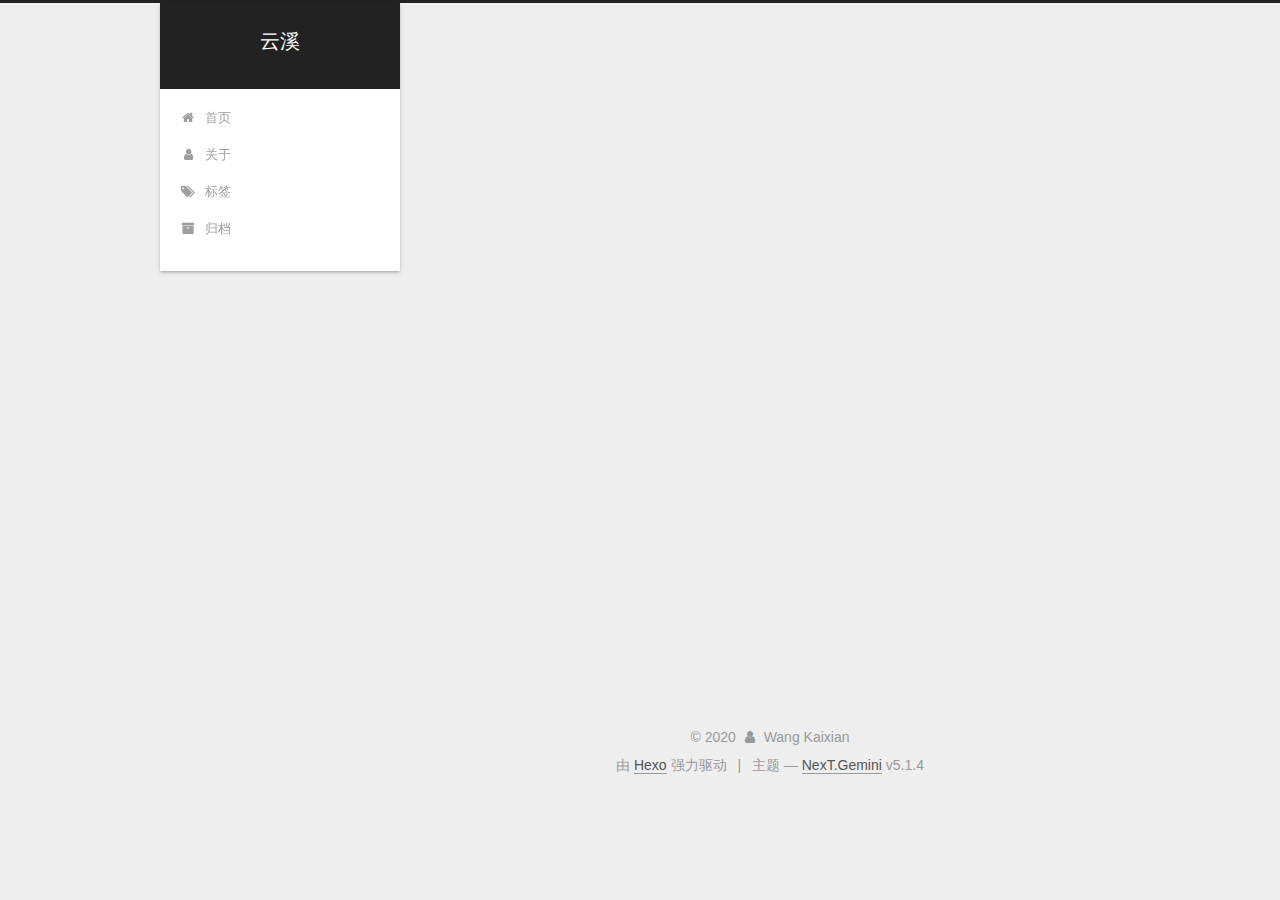
<file: archives/2020/06/index.html>
<!DOCTYPE html>



  


<html class="theme-next gemini use-motion" lang="zh-Hans">
<head>
  <meta charset="UTF-8"/>
<meta http-equiv="X-UA-Compatible" content="IE=edge" />
<meta name="viewport" content="width=device-width, initial-scale=1, maximum-scale=1"/>
<meta name="theme-color" content="#222">









<meta http-equiv="Cache-Control" content="no-transform" />
<meta http-equiv="Cache-Control" content="no-siteapp" />
















  
  
  <link href="/lib/fancybox/source/jquery.fancybox.css?v=2.1.5" rel="stylesheet" type="text/css" />







<link href="/lib/font-awesome/css/font-awesome.min.css?v=4.6.2" rel="stylesheet" type="text/css" />

<link href="/css/main.css?v=5.1.4" rel="stylesheet" type="text/css" />


  <link rel="apple-touch-icon" sizes="180x180" href="/images/apple-touch-icon-next.png?v=5.1.4">


  <link rel="icon" type="image/png" sizes="32x32" href="/images/favicon-32x32-next.png?v=5.1.4">


  <link rel="icon" type="image/png" sizes="16x16" href="/images/favicon-16x16-next.png?v=5.1.4">


  <link rel="mask-icon" href="/images/logo.svg?v=5.1.4" color="#222">





  <meta name="keywords" content="Hexo, NexT" />










<meta property="og:type" content="website">
<meta property="og:title" content="云溪">
<meta property="og:url" content="http://yoursite.com/archives/2020/06/index.html">
<meta property="og:site_name" content="云溪">
<meta property="article:author" content="Wang Kaixian">
<meta name="twitter:card" content="summary">



<script type="text/javascript" id="hexo.configurations">
  var NexT = window.NexT || {};
  var CONFIG = {
    root: '/',
    scheme: 'Gemini',
    version: '5.1.4',
    sidebar: {"position":"left","display":"post","offset":12,"b2t":false,"scrollpercent":false,"onmobile":false},
    fancybox: true,
    tabs: true,
    motion: {"enable":true,"async":false,"transition":{"post_block":"fadeIn","post_header":"slideDownIn","post_body":"slideDownIn","coll_header":"slideLeftIn","sidebar":"slideUpIn"}},
    duoshuo: {
      userId: '0',
      author: '博主'
    },
    algolia: {
      applicationID: '',
      apiKey: '',
      indexName: '',
      hits: {"per_page":10},
      labels: {"input_placeholder":"Search for Posts","hits_empty":"We didn't find any results for the search: ${query}","hits_stats":"${hits} results found in ${time} ms"}
    }
  };
</script>



  <link rel="canonical" href="http://yoursite.com/archives/2020/06/"/>





  <title>归档 | 云溪</title>
  








<meta name="generator" content="Hexo 4.2.1"></head>

<body itemscope itemtype="http://schema.org/WebPage" lang="zh-Hans">

  
  
    
  

  <div class="container sidebar-position-left page-archive">
    <div class="headband"></div>

    <header id="header" class="header" itemscope itemtype="http://schema.org/WPHeader">
      <div class="header-inner"><div class="site-brand-wrapper">
  <div class="site-meta ">
    

    <div class="custom-logo-site-title">
      <a href="/"  class="brand" rel="start">
        <span class="logo-line-before"><i></i></span>
        <span class="site-title">云溪</span>
        <span class="logo-line-after"><i></i></span>
      </a>
    </div>
      
        <p class="site-subtitle"></p>
      
  </div>

  <div class="site-nav-toggle">
    <button>
      <span class="btn-bar"></span>
      <span class="btn-bar"></span>
      <span class="btn-bar"></span>
    </button>
  </div>
</div>

<nav class="site-nav">
  

  
    <ul id="menu" class="menu">
      
        
        <li class="menu-item menu-item-home">
          <a href="/%20" rel="section">
            
              <i class="menu-item-icon fa fa-fw fa-home"></i> <br />
            
            首页
          </a>
        </li>
      
        
        <li class="menu-item menu-item-about">
          <a href="/about/%20" rel="section">
            
              <i class="menu-item-icon fa fa-fw fa-user"></i> <br />
            
            关于
          </a>
        </li>
      
        
        <li class="menu-item menu-item-tags">
          <a href="/tags/%20" rel="section">
            
              <i class="menu-item-icon fa fa-fw fa-tags"></i> <br />
            
            标签
          </a>
        </li>
      
        
        <li class="menu-item menu-item-archives">
          <a href="/archives/%20" rel="section">
            
              <i class="menu-item-icon fa fa-fw fa-archive"></i> <br />
            
            归档
          </a>
        </li>
      

      
    </ul>
  

  
</nav>



 </div>
    </header>

    <main id="main" class="main">
      <div class="main-inner">
        <div class="content-wrap">
          <div id="content" class="content">
            

  
  
  
  <div class="post-block archive">
    <div id="posts" class="posts-collapse">
      <span class="archive-move-on"></span>

      <span class="archive-page-counter">
        
        
        
          
        
        嗯..! 目前共计 3 篇日志。 继续努力。
      </span>

      

        
        
        

        
          
          <div class="collection-title">
            <h1 class="archive-year" id="archive-year-2020">2020</h1>
          </div>
        
        

        

  <article class="post post-type-normal" itemscope itemtype="http://schema.org/Article">
    <header class="post-header">

      <h2 class="post-title">
        
            <a class="post-title-link" href="/2020/06/22/%E6%B5%8B%E8%AF%95%E9%A1%B5%E9%9D%A2/" itemprop="url">
              
                <span itemprop="name">测试页面</span>
              
            </a>
        
      </h2>

      <div class="post-meta">
        <time class="post-time" itemprop="dateCreated"
              datetime="2020-06-22T13:08:12+08:00"
              content="2020-06-22" >
          06-22
        </time>
      </div>

    </header>
  </article>



      

        
        
        

        
        

        

  <article class="post post-type-normal" itemscope itemtype="http://schema.org/Article">
    <header class="post-header">

      <h2 class="post-title">
        
            <a class="post-title-link" href="/2020/06/21/test-my-site/" itemprop="url">
              
                <span itemprop="name">test_my_site</span>
              
            </a>
        
      </h2>

      <div class="post-meta">
        <time class="post-time" itemprop="dateCreated"
              datetime="2020-06-21T15:23:29+08:00"
              content="2020-06-21" >
          06-21
        </time>
      </div>

    </header>
  </article>



      

        
        
        

        
        

        

  <article class="post post-type-normal" itemscope itemtype="http://schema.org/Article">
    <header class="post-header">

      <h2 class="post-title">
        
            <a class="post-title-link" href="/2020/06/21/hello-world/" itemprop="url">
              
                <span itemprop="name">Hello World</span>
              
            </a>
        
      </h2>

      <div class="post-meta">
        <time class="post-time" itemprop="dateCreated"
              datetime="2020-06-21T15:17:12+08:00"
              content="2020-06-21" >
          06-21
        </time>
      </div>

    </header>
  </article>



      

    </div>
  </div>
  
  
  

  



          </div>
          


          

        </div>
        
          
  
  <div class="sidebar-toggle">
    <div class="sidebar-toggle-line-wrap">
      <span class="sidebar-toggle-line sidebar-toggle-line-first"></span>
      <span class="sidebar-toggle-line sidebar-toggle-line-middle"></span>
      <span class="sidebar-toggle-line sidebar-toggle-line-last"></span>
    </div>
  </div>

  <aside id="sidebar" class="sidebar">
    
    <div class="sidebar-inner">

      

      

      <section class="site-overview-wrap sidebar-panel sidebar-panel-active">
        <div class="site-overview">
          <div class="site-author motion-element" itemprop="author" itemscope itemtype="http://schema.org/Person">
            
              <p class="site-author-name" itemprop="name">Wang Kaixian</p>
              <p class="site-description motion-element" itemprop="description"></p>
          </div>

          <nav class="site-state motion-element">

            
              <div class="site-state-item site-state-posts">
              
                <a href="/archives/%20%7C%7C%20archive">
              
                  <span class="site-state-item-count">3</span>
                  <span class="site-state-item-name">日志</span>
                </a>
              </div>
            

            

            

          </nav>

          

          
            <div class="links-of-author motion-element">
                
                  <span class="links-of-author-item">
                    <a href="mailto:wangkaixian1@163.com" target="_blank" title="E-Mail">
                      
                        <i class="fa fa-fw fa-envelope"></i>E-Mail</a>
                  </span>
                
            </div>
          

          
          

          
          

          

        </div>
      </section>

      

      

    </div>
  </aside>


        
      </div>
    </main>

    <footer id="footer" class="footer">
      <div class="footer-inner">
        <div class="copyright">&copy; <span itemprop="copyrightYear">2020</span>
  <span class="with-love">
    <i class="fa fa-user"></i>
  </span>
  <span class="author" itemprop="copyrightHolder">Wang Kaixian</span>

  
</div>


  <div class="powered-by">由 <a class="theme-link" target="_blank" href="https://hexo.io">Hexo</a> 强力驱动</div>



  <span class="post-meta-divider">|</span>



  <div class="theme-info">主题 &mdash; <a class="theme-link" target="_blank" href="https://github.com/iissnan/hexo-theme-next">NexT.Gemini</a> v5.1.4</div>




        







        
      </div>
    </footer>

    
      <div class="back-to-top">
        <i class="fa fa-arrow-up"></i>
        
      </div>
    

    

  </div>

  

<script type="text/javascript">
  if (Object.prototype.toString.call(window.Promise) !== '[object Function]') {
    window.Promise = null;
  }
</script>









  












  
  
    <script type="text/javascript" src="/lib/jquery/index.js?v=2.1.3"></script>
  

  
  
    <script type="text/javascript" src="/lib/fastclick/lib/fastclick.min.js?v=1.0.6"></script>
  

  
  
    <script type="text/javascript" src="/lib/jquery_lazyload/jquery.lazyload.js?v=1.9.7"></script>
  

  
  
    <script type="text/javascript" src="/lib/velocity/velocity.min.js?v=1.2.1"></script>
  

  
  
    <script type="text/javascript" src="/lib/velocity/velocity.ui.min.js?v=1.2.1"></script>
  

  
  
    <script type="text/javascript" src="/lib/fancybox/source/jquery.fancybox.pack.js?v=2.1.5"></script>
  


  


  <script type="text/javascript" src="/js/src/utils.js?v=5.1.4"></script>

  <script type="text/javascript" src="/js/src/motion.js?v=5.1.4"></script>



  
  


  <script type="text/javascript" src="/js/src/affix.js?v=5.1.4"></script>

  <script type="text/javascript" src="/js/src/schemes/pisces.js?v=5.1.4"></script>



  

  


  <script type="text/javascript" src="/js/src/bootstrap.js?v=5.1.4"></script>



  


  




	





  





  












  





  

  

  

  
  

  

  

  

</body>
</html>
</file>
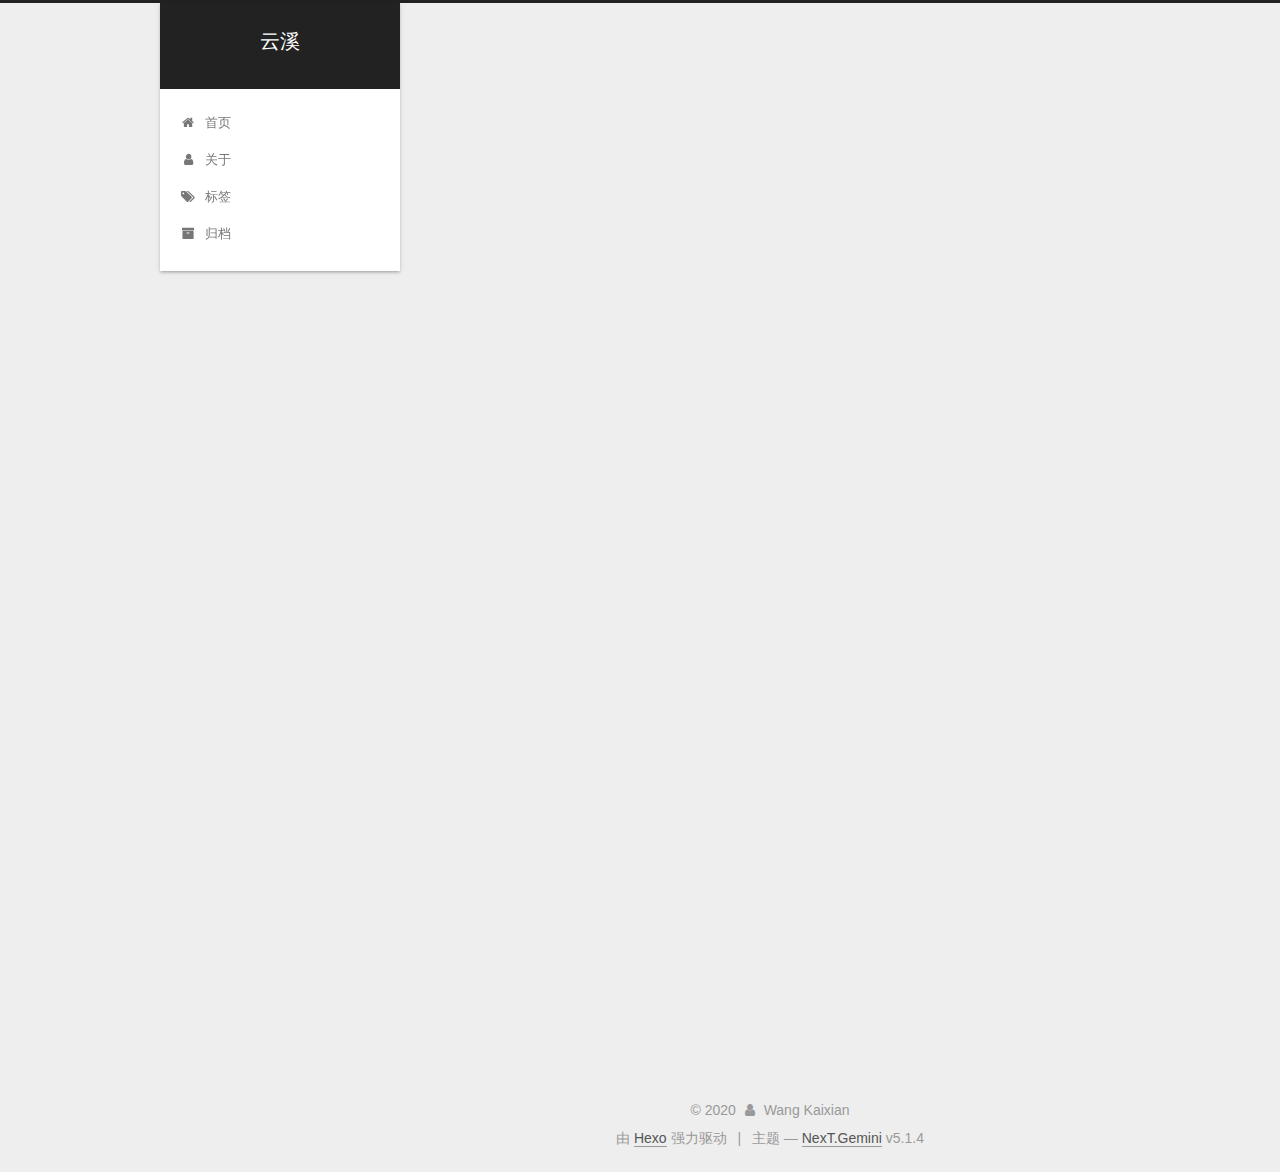
<file: 2020/06/21/hello-world/index.html>
<!DOCTYPE html>



  


<html class="theme-next gemini use-motion" lang="zh-Hans">
<head>
  <meta charset="UTF-8"/>
<meta http-equiv="X-UA-Compatible" content="IE=edge" />
<meta name="viewport" content="width=device-width, initial-scale=1, maximum-scale=1"/>
<meta name="theme-color" content="#222">









<meta http-equiv="Cache-Control" content="no-transform" />
<meta http-equiv="Cache-Control" content="no-siteapp" />
















  
  
  <link href="/lib/fancybox/source/jquery.fancybox.css?v=2.1.5" rel="stylesheet" type="text/css" />







<link href="/lib/font-awesome/css/font-awesome.min.css?v=4.6.2" rel="stylesheet" type="text/css" />

<link href="/css/main.css?v=5.1.4" rel="stylesheet" type="text/css" />


  <link rel="apple-touch-icon" sizes="180x180" href="/images/apple-touch-icon-next.png?v=5.1.4">


  <link rel="icon" type="image/png" sizes="32x32" href="/images/favicon-32x32-next.png?v=5.1.4">


  <link rel="icon" type="image/png" sizes="16x16" href="/images/favicon-16x16-next.png?v=5.1.4">


  <link rel="mask-icon" href="/images/logo.svg?v=5.1.4" color="#222">





  <meta name="keywords" content="Hexo, NexT" />










<meta name="description" content="Welcome to Hexo! This is your very first post. Check documentation for more info. If you get any problems when using Hexo, you can find the answer in troubleshooting or you can ask me on GitHub. Quick">
<meta property="og:type" content="article">
<meta property="og:title" content="Hello World">
<meta property="og:url" content="http://yoursite.com/2020/06/21/hello-world/index.html">
<meta property="og:site_name" content="云溪">
<meta property="og:description" content="Welcome to Hexo! This is your very first post. Check documentation for more info. If you get any problems when using Hexo, you can find the answer in troubleshooting or you can ask me on GitHub. Quick">
<meta property="article:published_time" content="2020-06-21T07:17:12.100Z">
<meta property="article:modified_time" content="2020-06-21T07:17:12.100Z">
<meta property="article:author" content="Wang Kaixian">
<meta name="twitter:card" content="summary">



<script type="text/javascript" id="hexo.configurations">
  var NexT = window.NexT || {};
  var CONFIG = {
    root: '/',
    scheme: 'Gemini',
    version: '5.1.4',
    sidebar: {"position":"left","display":"post","offset":12,"b2t":false,"scrollpercent":false,"onmobile":false},
    fancybox: true,
    tabs: true,
    motion: {"enable":true,"async":false,"transition":{"post_block":"fadeIn","post_header":"slideDownIn","post_body":"slideDownIn","coll_header":"slideLeftIn","sidebar":"slideUpIn"}},
    duoshuo: {
      userId: '0',
      author: '博主'
    },
    algolia: {
      applicationID: '',
      apiKey: '',
      indexName: '',
      hits: {"per_page":10},
      labels: {"input_placeholder":"Search for Posts","hits_empty":"We didn't find any results for the search: ${query}","hits_stats":"${hits} results found in ${time} ms"}
    }
  };
</script>



  <link rel="canonical" href="http://yoursite.com/2020/06/21/hello-world/"/>





  <title>Hello World | 云溪</title>
  








<meta name="generator" content="Hexo 4.2.1"></head>

<body itemscope itemtype="http://schema.org/WebPage" lang="zh-Hans">

  
  
    
  

  <div class="container sidebar-position-left page-post-detail">
    <div class="headband"></div>

    <header id="header" class="header" itemscope itemtype="http://schema.org/WPHeader">
      <div class="header-inner"><div class="site-brand-wrapper">
  <div class="site-meta ">
    

    <div class="custom-logo-site-title">
      <a href="/"  class="brand" rel="start">
        <span class="logo-line-before"><i></i></span>
        <span class="site-title">云溪</span>
        <span class="logo-line-after"><i></i></span>
      </a>
    </div>
      
        <p class="site-subtitle"></p>
      
  </div>

  <div class="site-nav-toggle">
    <button>
      <span class="btn-bar"></span>
      <span class="btn-bar"></span>
      <span class="btn-bar"></span>
    </button>
  </div>
</div>

<nav class="site-nav">
  

  
    <ul id="menu" class="menu">
      
        
        <li class="menu-item menu-item-home">
          <a href="/%20" rel="section">
            
              <i class="menu-item-icon fa fa-fw fa-home"></i> <br />
            
            首页
          </a>
        </li>
      
        
        <li class="menu-item menu-item-about">
          <a href="/about/%20" rel="section">
            
              <i class="menu-item-icon fa fa-fw fa-user"></i> <br />
            
            关于
          </a>
        </li>
      
        
        <li class="menu-item menu-item-tags">
          <a href="/tags/%20" rel="section">
            
              <i class="menu-item-icon fa fa-fw fa-tags"></i> <br />
            
            标签
          </a>
        </li>
      
        
        <li class="menu-item menu-item-archives">
          <a href="/archives/%20" rel="section">
            
              <i class="menu-item-icon fa fa-fw fa-archive"></i> <br />
            
            归档
          </a>
        </li>
      

      
    </ul>
  

  
</nav>



 </div>
    </header>

    <main id="main" class="main">
      <div class="main-inner">
        <div class="content-wrap">
          <div id="content" class="content">
            

  <div id="posts" class="posts-expand">
    

  

  
  
  

  <article class="post post-type-normal" itemscope itemtype="http://schema.org/Article">
  
  
  
  <div class="post-block">
    <link itemprop="mainEntityOfPage" href="http://yoursite.com/2020/06/21/hello-world/">

    <span hidden itemprop="author" itemscope itemtype="http://schema.org/Person">
      <meta itemprop="name" content="Wang Kaixian">
      <meta itemprop="description" content="">
      <meta itemprop="image" content="/images/avatar.gif">
    </span>

    <span hidden itemprop="publisher" itemscope itemtype="http://schema.org/Organization">
      <meta itemprop="name" content="云溪">
    </span>

    
      <header class="post-header">

        
        
          <h1 class="post-title" itemprop="name headline">Hello World</h1>
        

        <div class="post-meta">
          <span class="post-time">
            
              <span class="post-meta-item-icon">
                <i class="fa fa-calendar-o"></i>
              </span>
              
                <span class="post-meta-item-text">发表于</span>
              
              <time title="创建于" itemprop="dateCreated datePublished" datetime="2020-06-21T15:17:12+08:00">
                2020-06-21
              </time>
            

            

            
          </span>

          

          
            
          

          
          

          

          

          

        </div>
      </header>
    

    
    
    
    <div class="post-body" itemprop="articleBody">

      
      

      
        <p>Welcome to <a href="https://hexo.io/" target="_blank" rel="noopener">Hexo</a>! This is your very first post. Check <a href="https://hexo.io/docs/" target="_blank" rel="noopener">documentation</a> for more info. If you get any problems when using Hexo, you can find the answer in <a href="https://hexo.io/docs/troubleshooting.html" target="_blank" rel="noopener">troubleshooting</a> or you can ask me on <a href="https://github.com/hexojs/hexo/issues" target="_blank" rel="noopener">GitHub</a>.</p>
<h2 id="Quick-Start"><a href="#Quick-Start" class="headerlink" title="Quick Start"></a>Quick Start</h2><h3 id="Create-a-new-post"><a href="#Create-a-new-post" class="headerlink" title="Create a new post"></a>Create a new post</h3><figure class="highlight bash"><table><tr><td class="gutter"><pre><span class="line">1</span><br></pre></td><td class="code"><pre><span class="line">$ hexo new <span class="string">"My New Post"</span></span><br></pre></td></tr></table></figure>

<p>More info: <a href="https://hexo.io/docs/writing.html" target="_blank" rel="noopener">Writing</a></p>
<h3 id="Run-server"><a href="#Run-server" class="headerlink" title="Run server"></a>Run server</h3><figure class="highlight bash"><table><tr><td class="gutter"><pre><span class="line">1</span><br></pre></td><td class="code"><pre><span class="line">$ hexo server</span><br></pre></td></tr></table></figure>

<p>More info: <a href="https://hexo.io/docs/server.html" target="_blank" rel="noopener">Server</a></p>
<h3 id="Generate-static-files"><a href="#Generate-static-files" class="headerlink" title="Generate static files"></a>Generate static files</h3><figure class="highlight bash"><table><tr><td class="gutter"><pre><span class="line">1</span><br></pre></td><td class="code"><pre><span class="line">$ hexo generate</span><br></pre></td></tr></table></figure>

<p>More info: <a href="https://hexo.io/docs/generating.html" target="_blank" rel="noopener">Generating</a></p>
<h3 id="Deploy-to-remote-sites"><a href="#Deploy-to-remote-sites" class="headerlink" title="Deploy to remote sites"></a>Deploy to remote sites</h3><figure class="highlight bash"><table><tr><td class="gutter"><pre><span class="line">1</span><br></pre></td><td class="code"><pre><span class="line">$ hexo deploy</span><br></pre></td></tr></table></figure>

<p>More info: <a href="https://hexo.io/docs/one-command-deployment.html" target="_blank" rel="noopener">Deployment</a></p>

      
    </div>
    
    
    

    

    

    

    <footer class="post-footer">
      

      
      
      

      
        <div class="post-nav">
          <div class="post-nav-next post-nav-item">
            
          </div>

          <span class="post-nav-divider"></span>

          <div class="post-nav-prev post-nav-item">
            
              <a href="/2020/06/21/test-my-site/" rel="prev" title="test_my_site">
                test_my_site <i class="fa fa-chevron-right"></i>
              </a>
            
          </div>
        </div>
      

      
      
    </footer>
  </div>
  
  
  
  </article>



    <div class="post-spread">
      
        <!-- JiaThis Button BEGIN -->
<div class="jiathis_style">
<span class="jiathis_txt">分享到：</span>
<a class="jiathis_button_fav">收藏夹</a>
<a class="jiathis_button_copy">复制网址</a>
<a class="jiathis_button_email">邮件</a>
<a class="jiathis_button_weixin">微信</a>
<a class="jiathis_button_qzone">QQ空间</a>
<a class="jiathis_button_tqq">腾讯微博</a>
<a class="jiathis_button_douban">豆瓣</a>
<a class="jiathis_button_share">一键分享</a>

<a href="http://www.jiathis.com/share?uid=2140465" class="jiathis jiathis_txt jiathis_separator jtico jtico_jiathis" target="_blank">更多</a>
<a class="jiathis_counter_style"></a>
</div>
<script type="text/javascript" >
var jiathis_config={
  data_track_clickback:true,
  summary:"",
  shortUrl:false,
  hideMore:false
}
</script>
<script type="text/javascript" src="http://v3.jiathis.com/code/jia.js?uid=" charset="utf-8"></script>
<!-- JiaThis Button END -->
      
    </div>
  </div>


          </div>
          


          

  



        </div>
        
          
  
  <div class="sidebar-toggle">
    <div class="sidebar-toggle-line-wrap">
      <span class="sidebar-toggle-line sidebar-toggle-line-first"></span>
      <span class="sidebar-toggle-line sidebar-toggle-line-middle"></span>
      <span class="sidebar-toggle-line sidebar-toggle-line-last"></span>
    </div>
  </div>

  <aside id="sidebar" class="sidebar">
    
    <div class="sidebar-inner">

      

      
        <ul class="sidebar-nav motion-element">
          <li class="sidebar-nav-toc sidebar-nav-active" data-target="post-toc-wrap">
            文章目录
          </li>
          <li class="sidebar-nav-overview" data-target="site-overview-wrap">
            站点概览
          </li>
        </ul>
      

      <section class="site-overview-wrap sidebar-panel">
        <div class="site-overview">
          <div class="site-author motion-element" itemprop="author" itemscope itemtype="http://schema.org/Person">
            
              <p class="site-author-name" itemprop="name">Wang Kaixian</p>
              <p class="site-description motion-element" itemprop="description"></p>
          </div>

          <nav class="site-state motion-element">

            
              <div class="site-state-item site-state-posts">
              
                <a href="/archives/%20%7C%7C%20archive">
              
                  <span class="site-state-item-count">3</span>
                  <span class="site-state-item-name">日志</span>
                </a>
              </div>
            

            

            

          </nav>

          

          
            <div class="links-of-author motion-element">
                
                  <span class="links-of-author-item">
                    <a href="mailto:wangkaixian1@163.com" target="_blank" title="E-Mail">
                      
                        <i class="fa fa-fw fa-envelope"></i>E-Mail</a>
                  </span>
                
            </div>
          

          
          

          
          

          

        </div>
      </section>

      
      <!--noindex-->
        <section class="post-toc-wrap motion-element sidebar-panel sidebar-panel-active">
          <div class="post-toc">

            
              
            

            
              <div class="post-toc-content"><ol class="nav"><li class="nav-item nav-level-2"><a class="nav-link" href="#Quick-Start"><span class="nav-number">1.</span> <span class="nav-text">Quick Start</span></a><ol class="nav-child"><li class="nav-item nav-level-3"><a class="nav-link" href="#Create-a-new-post"><span class="nav-number">1.1.</span> <span class="nav-text">Create a new post</span></a></li><li class="nav-item nav-level-3"><a class="nav-link" href="#Run-server"><span class="nav-number">1.2.</span> <span class="nav-text">Run server</span></a></li><li class="nav-item nav-level-3"><a class="nav-link" href="#Generate-static-files"><span class="nav-number">1.3.</span> <span class="nav-text">Generate static files</span></a></li><li class="nav-item nav-level-3"><a class="nav-link" href="#Deploy-to-remote-sites"><span class="nav-number">1.4.</span> <span class="nav-text">Deploy to remote sites</span></a></li></ol></li></ol></div>
            

          </div>
        </section>
      <!--/noindex-->
      

      

    </div>
  </aside>


        
      </div>
    </main>

    <footer id="footer" class="footer">
      <div class="footer-inner">
        <div class="copyright">&copy; <span itemprop="copyrightYear">2020</span>
  <span class="with-love">
    <i class="fa fa-user"></i>
  </span>
  <span class="author" itemprop="copyrightHolder">Wang Kaixian</span>

  
</div>


  <div class="powered-by">由 <a class="theme-link" target="_blank" href="https://hexo.io">Hexo</a> 强力驱动</div>



  <span class="post-meta-divider">|</span>



  <div class="theme-info">主题 &mdash; <a class="theme-link" target="_blank" href="https://github.com/iissnan/hexo-theme-next">NexT.Gemini</a> v5.1.4</div>




        







        
      </div>
    </footer>

    
      <div class="back-to-top">
        <i class="fa fa-arrow-up"></i>
        
      </div>
    

    

  </div>

  

<script type="text/javascript">
  if (Object.prototype.toString.call(window.Promise) !== '[object Function]') {
    window.Promise = null;
  }
</script>









  












  
  
    <script type="text/javascript" src="/lib/jquery/index.js?v=2.1.3"></script>
  

  
  
    <script type="text/javascript" src="/lib/fastclick/lib/fastclick.min.js?v=1.0.6"></script>
  

  
  
    <script type="text/javascript" src="/lib/jquery_lazyload/jquery.lazyload.js?v=1.9.7"></script>
  

  
  
    <script type="text/javascript" src="/lib/velocity/velocity.min.js?v=1.2.1"></script>
  

  
  
    <script type="text/javascript" src="/lib/velocity/velocity.ui.min.js?v=1.2.1"></script>
  

  
  
    <script type="text/javascript" src="/lib/fancybox/source/jquery.fancybox.pack.js?v=2.1.5"></script>
  


  


  <script type="text/javascript" src="/js/src/utils.js?v=5.1.4"></script>

  <script type="text/javascript" src="/js/src/motion.js?v=5.1.4"></script>



  
  


  <script type="text/javascript" src="/js/src/affix.js?v=5.1.4"></script>

  <script type="text/javascript" src="/js/src/schemes/pisces.js?v=5.1.4"></script>



  
  <script type="text/javascript" src="/js/src/scrollspy.js?v=5.1.4"></script>
<script type="text/javascript" src="/js/src/post-details.js?v=5.1.4"></script>



  


  <script type="text/javascript" src="/js/src/bootstrap.js?v=5.1.4"></script>



  


  




	





  





  












  





  

  

  

  
  

  

  

  

</body>
</html>
</file>
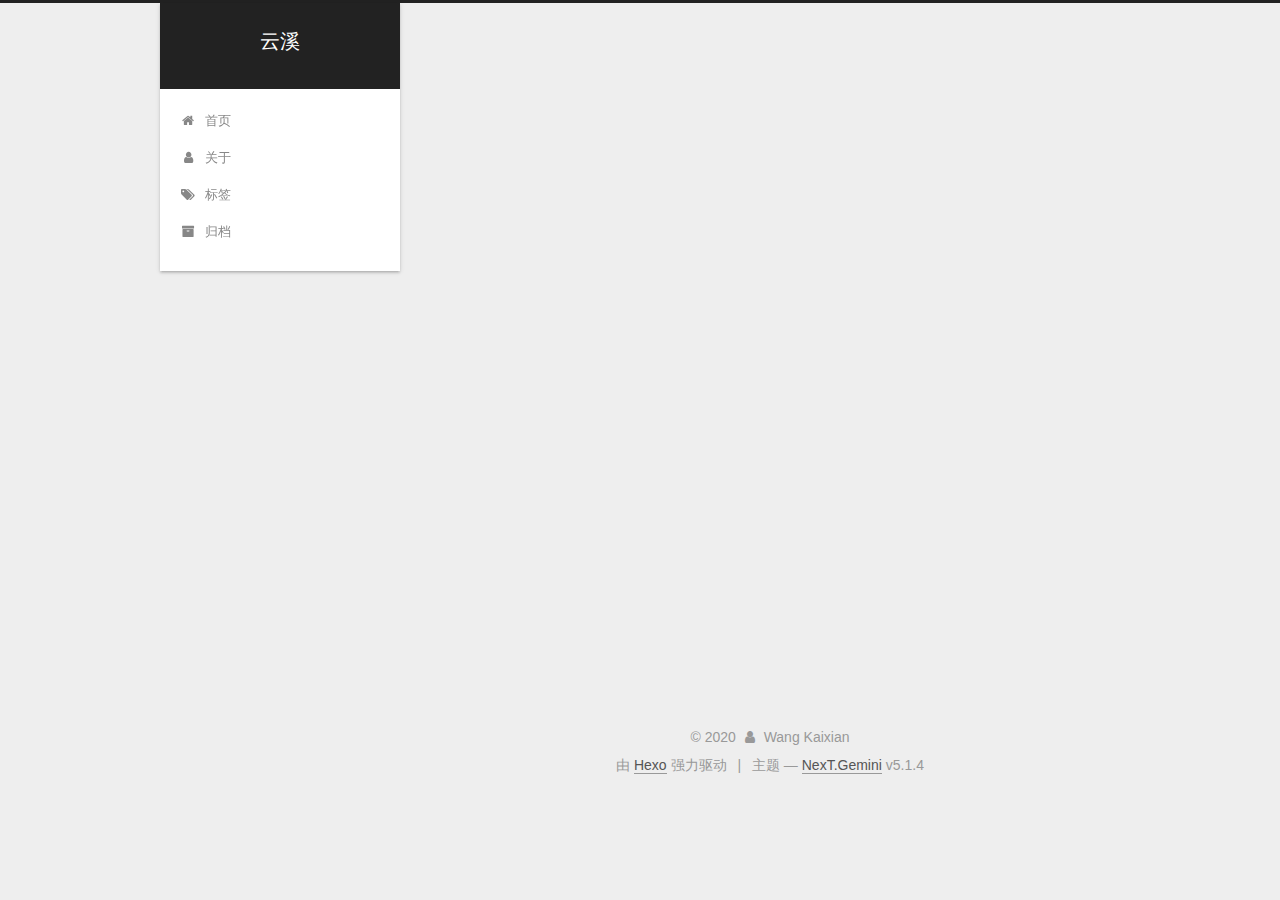
<file: 2020/06/21/test-my-site/index.html>
<!DOCTYPE html>



  


<html class="theme-next gemini use-motion" lang="zh-Hans">
<head>
  <meta charset="UTF-8"/>
<meta http-equiv="X-UA-Compatible" content="IE=edge" />
<meta name="viewport" content="width=device-width, initial-scale=1, maximum-scale=1"/>
<meta name="theme-color" content="#222">









<meta http-equiv="Cache-Control" content="no-transform" />
<meta http-equiv="Cache-Control" content="no-siteapp" />
















  
  
  <link href="/lib/fancybox/source/jquery.fancybox.css?v=2.1.5" rel="stylesheet" type="text/css" />







<link href="/lib/font-awesome/css/font-awesome.min.css?v=4.6.2" rel="stylesheet" type="text/css" />

<link href="/css/main.css?v=5.1.4" rel="stylesheet" type="text/css" />


  <link rel="apple-touch-icon" sizes="180x180" href="/images/apple-touch-icon-next.png?v=5.1.4">


  <link rel="icon" type="image/png" sizes="32x32" href="/images/favicon-32x32-next.png?v=5.1.4">


  <link rel="icon" type="image/png" sizes="16x16" href="/images/favicon-16x16-next.png?v=5.1.4">


  <link rel="mask-icon" href="/images/logo.svg?v=5.1.4" color="#222">





  <meta name="keywords" content="Hexo, NexT" />










<meta property="og:type" content="article">
<meta property="og:title" content="test_my_site">
<meta property="og:url" content="http://yoursite.com/2020/06/21/test-my-site/index.html">
<meta property="og:site_name" content="云溪">
<meta property="article:published_time" content="2020-06-21T07:23:29.000Z">
<meta property="article:modified_time" content="2020-06-21T07:23:29.066Z">
<meta property="article:author" content="Wang Kaixian">
<meta name="twitter:card" content="summary">



<script type="text/javascript" id="hexo.configurations">
  var NexT = window.NexT || {};
  var CONFIG = {
    root: '/',
    scheme: 'Gemini',
    version: '5.1.4',
    sidebar: {"position":"left","display":"post","offset":12,"b2t":false,"scrollpercent":false,"onmobile":false},
    fancybox: true,
    tabs: true,
    motion: {"enable":true,"async":false,"transition":{"post_block":"fadeIn","post_header":"slideDownIn","post_body":"slideDownIn","coll_header":"slideLeftIn","sidebar":"slideUpIn"}},
    duoshuo: {
      userId: '0',
      author: '博主'
    },
    algolia: {
      applicationID: '',
      apiKey: '',
      indexName: '',
      hits: {"per_page":10},
      labels: {"input_placeholder":"Search for Posts","hits_empty":"We didn't find any results for the search: ${query}","hits_stats":"${hits} results found in ${time} ms"}
    }
  };
</script>



  <link rel="canonical" href="http://yoursite.com/2020/06/21/test-my-site/"/>





  <title>test_my_site | 云溪</title>
  








<meta name="generator" content="Hexo 4.2.1"></head>

<body itemscope itemtype="http://schema.org/WebPage" lang="zh-Hans">

  
  
    
  

  <div class="container sidebar-position-left page-post-detail">
    <div class="headband"></div>

    <header id="header" class="header" itemscope itemtype="http://schema.org/WPHeader">
      <div class="header-inner"><div class="site-brand-wrapper">
  <div class="site-meta ">
    

    <div class="custom-logo-site-title">
      <a href="/"  class="brand" rel="start">
        <span class="logo-line-before"><i></i></span>
        <span class="site-title">云溪</span>
        <span class="logo-line-after"><i></i></span>
      </a>
    </div>
      
        <p class="site-subtitle"></p>
      
  </div>

  <div class="site-nav-toggle">
    <button>
      <span class="btn-bar"></span>
      <span class="btn-bar"></span>
      <span class="btn-bar"></span>
    </button>
  </div>
</div>

<nav class="site-nav">
  

  
    <ul id="menu" class="menu">
      
        
        <li class="menu-item menu-item-home">
          <a href="/%20" rel="section">
            
              <i class="menu-item-icon fa fa-fw fa-home"></i> <br />
            
            首页
          </a>
        </li>
      
        
        <li class="menu-item menu-item-about">
          <a href="/about/%20" rel="section">
            
              <i class="menu-item-icon fa fa-fw fa-user"></i> <br />
            
            关于
          </a>
        </li>
      
        
        <li class="menu-item menu-item-tags">
          <a href="/tags/%20" rel="section">
            
              <i class="menu-item-icon fa fa-fw fa-tags"></i> <br />
            
            标签
          </a>
        </li>
      
        
        <li class="menu-item menu-item-archives">
          <a href="/archives/%20" rel="section">
            
              <i class="menu-item-icon fa fa-fw fa-archive"></i> <br />
            
            归档
          </a>
        </li>
      

      
    </ul>
  

  
</nav>



 </div>
    </header>

    <main id="main" class="main">
      <div class="main-inner">
        <div class="content-wrap">
          <div id="content" class="content">
            

  <div id="posts" class="posts-expand">
    

  

  
  
  

  <article class="post post-type-normal" itemscope itemtype="http://schema.org/Article">
  
  
  
  <div class="post-block">
    <link itemprop="mainEntityOfPage" href="http://yoursite.com/2020/06/21/test-my-site/">

    <span hidden itemprop="author" itemscope itemtype="http://schema.org/Person">
      <meta itemprop="name" content="Wang Kaixian">
      <meta itemprop="description" content="">
      <meta itemprop="image" content="/images/avatar.gif">
    </span>

    <span hidden itemprop="publisher" itemscope itemtype="http://schema.org/Organization">
      <meta itemprop="name" content="云溪">
    </span>

    
      <header class="post-header">

        
        
          <h1 class="post-title" itemprop="name headline">test_my_site</h1>
        

        <div class="post-meta">
          <span class="post-time">
            
              <span class="post-meta-item-icon">
                <i class="fa fa-calendar-o"></i>
              </span>
              
                <span class="post-meta-item-text">发表于</span>
              
              <time title="创建于" itemprop="dateCreated datePublished" datetime="2020-06-21T15:23:29+08:00">
                2020-06-21
              </time>
            

            

            
          </span>

          

          
            
          

          
          

          

          

          

        </div>
      </header>
    

    
    
    
    <div class="post-body" itemprop="articleBody">

      
      

      
        
      
    </div>
    
    
    

    

    

    

    <footer class="post-footer">
      

      
      
      

      
        <div class="post-nav">
          <div class="post-nav-next post-nav-item">
            
              <a href="/2020/06/21/hello-world/" rel="next" title="Hello World">
                <i class="fa fa-chevron-left"></i> Hello World
              </a>
            
          </div>

          <span class="post-nav-divider"></span>

          <div class="post-nav-prev post-nav-item">
            
              <a href="/2020/06/22/%E6%B5%8B%E8%AF%95%E9%A1%B5%E9%9D%A2/" rel="prev" title="测试页面">
                测试页面 <i class="fa fa-chevron-right"></i>
              </a>
            
          </div>
        </div>
      

      
      
    </footer>
  </div>
  
  
  
  </article>



    <div class="post-spread">
      
        <!-- JiaThis Button BEGIN -->
<div class="jiathis_style">
<span class="jiathis_txt">分享到：</span>
<a class="jiathis_button_fav">收藏夹</a>
<a class="jiathis_button_copy">复制网址</a>
<a class="jiathis_button_email">邮件</a>
<a class="jiathis_button_weixin">微信</a>
<a class="jiathis_button_qzone">QQ空间</a>
<a class="jiathis_button_tqq">腾讯微博</a>
<a class="jiathis_button_douban">豆瓣</a>
<a class="jiathis_button_share">一键分享</a>

<a href="http://www.jiathis.com/share?uid=2140465" class="jiathis jiathis_txt jiathis_separator jtico jtico_jiathis" target="_blank">更多</a>
<a class="jiathis_counter_style"></a>
</div>
<script type="text/javascript" >
var jiathis_config={
  data_track_clickback:true,
  summary:"",
  shortUrl:false,
  hideMore:false
}
</script>
<script type="text/javascript" src="http://v3.jiathis.com/code/jia.js?uid=" charset="utf-8"></script>
<!-- JiaThis Button END -->
      
    </div>
  </div>


          </div>
          


          

  



        </div>
        
          
  
  <div class="sidebar-toggle">
    <div class="sidebar-toggle-line-wrap">
      <span class="sidebar-toggle-line sidebar-toggle-line-first"></span>
      <span class="sidebar-toggle-line sidebar-toggle-line-middle"></span>
      <span class="sidebar-toggle-line sidebar-toggle-line-last"></span>
    </div>
  </div>

  <aside id="sidebar" class="sidebar">
    
    <div class="sidebar-inner">

      

      

      <section class="site-overview-wrap sidebar-panel sidebar-panel-active">
        <div class="site-overview">
          <div class="site-author motion-element" itemprop="author" itemscope itemtype="http://schema.org/Person">
            
              <p class="site-author-name" itemprop="name">Wang Kaixian</p>
              <p class="site-description motion-element" itemprop="description"></p>
          </div>

          <nav class="site-state motion-element">

            
              <div class="site-state-item site-state-posts">
              
                <a href="/archives/%20%7C%7C%20archive">
              
                  <span class="site-state-item-count">3</span>
                  <span class="site-state-item-name">日志</span>
                </a>
              </div>
            

            

            

          </nav>

          

          
            <div class="links-of-author motion-element">
                
                  <span class="links-of-author-item">
                    <a href="mailto:wangkaixian1@163.com" target="_blank" title="E-Mail">
                      
                        <i class="fa fa-fw fa-envelope"></i>E-Mail</a>
                  </span>
                
            </div>
          

          
          

          
          

          

        </div>
      </section>

      

      

    </div>
  </aside>


        
      </div>
    </main>

    <footer id="footer" class="footer">
      <div class="footer-inner">
        <div class="copyright">&copy; <span itemprop="copyrightYear">2020</span>
  <span class="with-love">
    <i class="fa fa-user"></i>
  </span>
  <span class="author" itemprop="copyrightHolder">Wang Kaixian</span>

  
</div>


  <div class="powered-by">由 <a class="theme-link" target="_blank" href="https://hexo.io">Hexo</a> 强力驱动</div>



  <span class="post-meta-divider">|</span>



  <div class="theme-info">主题 &mdash; <a class="theme-link" target="_blank" href="https://github.com/iissnan/hexo-theme-next">NexT.Gemini</a> v5.1.4</div>




        







        
      </div>
    </footer>

    
      <div class="back-to-top">
        <i class="fa fa-arrow-up"></i>
        
      </div>
    

    

  </div>

  

<script type="text/javascript">
  if (Object.prototype.toString.call(window.Promise) !== '[object Function]') {
    window.Promise = null;
  }
</script>









  












  
  
    <script type="text/javascript" src="/lib/jquery/index.js?v=2.1.3"></script>
  

  
  
    <script type="text/javascript" src="/lib/fastclick/lib/fastclick.min.js?v=1.0.6"></script>
  

  
  
    <script type="text/javascript" src="/lib/jquery_lazyload/jquery.lazyload.js?v=1.9.7"></script>
  

  
  
    <script type="text/javascript" src="/lib/velocity/velocity.min.js?v=1.2.1"></script>
  

  
  
    <script type="text/javascript" src="/lib/velocity/velocity.ui.min.js?v=1.2.1"></script>
  

  
  
    <script type="text/javascript" src="/lib/fancybox/source/jquery.fancybox.pack.js?v=2.1.5"></script>
  


  


  <script type="text/javascript" src="/js/src/utils.js?v=5.1.4"></script>

  <script type="text/javascript" src="/js/src/motion.js?v=5.1.4"></script>



  
  


  <script type="text/javascript" src="/js/src/affix.js?v=5.1.4"></script>

  <script type="text/javascript" src="/js/src/schemes/pisces.js?v=5.1.4"></script>



  
  <script type="text/javascript" src="/js/src/scrollspy.js?v=5.1.4"></script>
<script type="text/javascript" src="/js/src/post-details.js?v=5.1.4"></script>



  


  <script type="text/javascript" src="/js/src/bootstrap.js?v=5.1.4"></script>



  


  




	





  





  












  





  

  

  

  
  

  

  

  

</body>
</html>
</file>
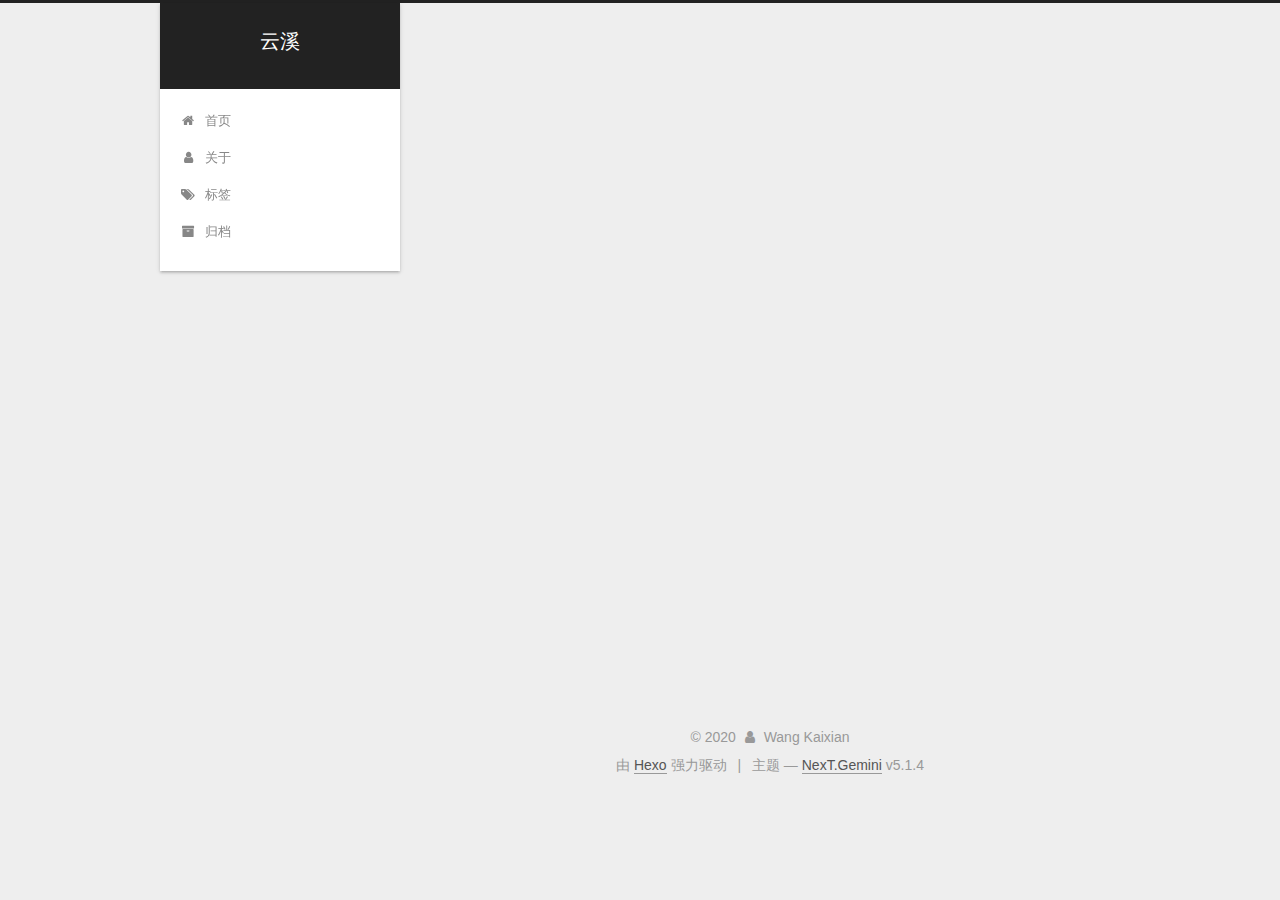
<file: 2020/06/22/测试页面/index.html>
<!DOCTYPE html>



  


<html class="theme-next gemini use-motion" lang="zh-Hans">
<head>
  <meta charset="UTF-8"/>
<meta http-equiv="X-UA-Compatible" content="IE=edge" />
<meta name="viewport" content="width=device-width, initial-scale=1, maximum-scale=1"/>
<meta name="theme-color" content="#222">









<meta http-equiv="Cache-Control" content="no-transform" />
<meta http-equiv="Cache-Control" content="no-siteapp" />
















  
  
  <link href="/lib/fancybox/source/jquery.fancybox.css?v=2.1.5" rel="stylesheet" type="text/css" />







<link href="/lib/font-awesome/css/font-awesome.min.css?v=4.6.2" rel="stylesheet" type="text/css" />

<link href="/css/main.css?v=5.1.4" rel="stylesheet" type="text/css" />


  <link rel="apple-touch-icon" sizes="180x180" href="/images/apple-touch-icon-next.png?v=5.1.4">


  <link rel="icon" type="image/png" sizes="32x32" href="/images/favicon-32x32-next.png?v=5.1.4">


  <link rel="icon" type="image/png" sizes="16x16" href="/images/favicon-16x16-next.png?v=5.1.4">


  <link rel="mask-icon" href="/images/logo.svg?v=5.1.4" color="#222">





  <meta name="keywords" content="Hexo, NexT" />










<meta property="og:type" content="article">
<meta property="og:title" content="测试页面">
<meta property="og:url" content="http://yoursite.com/2020/06/22/%E6%B5%8B%E8%AF%95%E9%A1%B5%E9%9D%A2/index.html">
<meta property="og:site_name" content="云溪">
<meta property="article:published_time" content="2020-06-22T05:08:12.000Z">
<meta property="article:modified_time" content="2020-06-22T05:08:12.547Z">
<meta property="article:author" content="Wang Kaixian">
<meta name="twitter:card" content="summary">



<script type="text/javascript" id="hexo.configurations">
  var NexT = window.NexT || {};
  var CONFIG = {
    root: '/',
    scheme: 'Gemini',
    version: '5.1.4',
    sidebar: {"position":"left","display":"post","offset":12,"b2t":false,"scrollpercent":false,"onmobile":false},
    fancybox: true,
    tabs: true,
    motion: {"enable":true,"async":false,"transition":{"post_block":"fadeIn","post_header":"slideDownIn","post_body":"slideDownIn","coll_header":"slideLeftIn","sidebar":"slideUpIn"}},
    duoshuo: {
      userId: '0',
      author: '博主'
    },
    algolia: {
      applicationID: '',
      apiKey: '',
      indexName: '',
      hits: {"per_page":10},
      labels: {"input_placeholder":"Search for Posts","hits_empty":"We didn't find any results for the search: ${query}","hits_stats":"${hits} results found in ${time} ms"}
    }
  };
</script>



  <link rel="canonical" href="http://yoursite.com/2020/06/22/测试页面/"/>





  <title>测试页面 | 云溪</title>
  








<meta name="generator" content="Hexo 4.2.1"></head>

<body itemscope itemtype="http://schema.org/WebPage" lang="zh-Hans">

  
  
    
  

  <div class="container sidebar-position-left page-post-detail">
    <div class="headband"></div>

    <header id="header" class="header" itemscope itemtype="http://schema.org/WPHeader">
      <div class="header-inner"><div class="site-brand-wrapper">
  <div class="site-meta ">
    

    <div class="custom-logo-site-title">
      <a href="/"  class="brand" rel="start">
        <span class="logo-line-before"><i></i></span>
        <span class="site-title">云溪</span>
        <span class="logo-line-after"><i></i></span>
      </a>
    </div>
      
        <p class="site-subtitle"></p>
      
  </div>

  <div class="site-nav-toggle">
    <button>
      <span class="btn-bar"></span>
      <span class="btn-bar"></span>
      <span class="btn-bar"></span>
    </button>
  </div>
</div>

<nav class="site-nav">
  

  
    <ul id="menu" class="menu">
      
        
        <li class="menu-item menu-item-home">
          <a href="/%20" rel="section">
            
              <i class="menu-item-icon fa fa-fw fa-home"></i> <br />
            
            首页
          </a>
        </li>
      
        
        <li class="menu-item menu-item-about">
          <a href="/about/%20" rel="section">
            
              <i class="menu-item-icon fa fa-fw fa-user"></i> <br />
            
            关于
          </a>
        </li>
      
        
        <li class="menu-item menu-item-tags">
          <a href="/tags/%20" rel="section">
            
              <i class="menu-item-icon fa fa-fw fa-tags"></i> <br />
            
            标签
          </a>
        </li>
      
        
        <li class="menu-item menu-item-archives">
          <a href="/archives/%20" rel="section">
            
              <i class="menu-item-icon fa fa-fw fa-archive"></i> <br />
            
            归档
          </a>
        </li>
      

      
    </ul>
  

  
</nav>



 </div>
    </header>

    <main id="main" class="main">
      <div class="main-inner">
        <div class="content-wrap">
          <div id="content" class="content">
            

  <div id="posts" class="posts-expand">
    

  

  
  
  

  <article class="post post-type-normal" itemscope itemtype="http://schema.org/Article">
  
  
  
  <div class="post-block">
    <link itemprop="mainEntityOfPage" href="http://yoursite.com/2020/06/22/%E6%B5%8B%E8%AF%95%E9%A1%B5%E9%9D%A2/">

    <span hidden itemprop="author" itemscope itemtype="http://schema.org/Person">
      <meta itemprop="name" content="Wang Kaixian">
      <meta itemprop="description" content="">
      <meta itemprop="image" content="/images/avatar.gif">
    </span>

    <span hidden itemprop="publisher" itemscope itemtype="http://schema.org/Organization">
      <meta itemprop="name" content="云溪">
    </span>

    
      <header class="post-header">

        
        
          <h1 class="post-title" itemprop="name headline">测试页面</h1>
        

        <div class="post-meta">
          <span class="post-time">
            
              <span class="post-meta-item-icon">
                <i class="fa fa-calendar-o"></i>
              </span>
              
                <span class="post-meta-item-text">发表于</span>
              
              <time title="创建于" itemprop="dateCreated datePublished" datetime="2020-06-22T13:08:12+08:00">
                2020-06-22
              </time>
            

            

            
          </span>

          

          
            
          

          
          

          

          

          

        </div>
      </header>
    

    
    
    
    <div class="post-body" itemprop="articleBody">

      
      

      
        
      
    </div>
    
    
    

    

    

    

    <footer class="post-footer">
      

      
      
      

      
        <div class="post-nav">
          <div class="post-nav-next post-nav-item">
            
              <a href="/2020/06/21/test-my-site/" rel="next" title="test_my_site">
                <i class="fa fa-chevron-left"></i> test_my_site
              </a>
            
          </div>

          <span class="post-nav-divider"></span>

          <div class="post-nav-prev post-nav-item">
            
          </div>
        </div>
      

      
      
    </footer>
  </div>
  
  
  
  </article>



    <div class="post-spread">
      
        <!-- JiaThis Button BEGIN -->
<div class="jiathis_style">
<span class="jiathis_txt">分享到：</span>
<a class="jiathis_button_fav">收藏夹</a>
<a class="jiathis_button_copy">复制网址</a>
<a class="jiathis_button_email">邮件</a>
<a class="jiathis_button_weixin">微信</a>
<a class="jiathis_button_qzone">QQ空间</a>
<a class="jiathis_button_tqq">腾讯微博</a>
<a class="jiathis_button_douban">豆瓣</a>
<a class="jiathis_button_share">一键分享</a>

<a href="http://www.jiathis.com/share?uid=2140465" class="jiathis jiathis_txt jiathis_separator jtico jtico_jiathis" target="_blank">更多</a>
<a class="jiathis_counter_style"></a>
</div>
<script type="text/javascript" >
var jiathis_config={
  data_track_clickback:true,
  summary:"",
  shortUrl:false,
  hideMore:false
}
</script>
<script type="text/javascript" src="http://v3.jiathis.com/code/jia.js?uid=" charset="utf-8"></script>
<!-- JiaThis Button END -->
      
    </div>
  </div>


          </div>
          


          

  



        </div>
        
          
  
  <div class="sidebar-toggle">
    <div class="sidebar-toggle-line-wrap">
      <span class="sidebar-toggle-line sidebar-toggle-line-first"></span>
      <span class="sidebar-toggle-line sidebar-toggle-line-middle"></span>
      <span class="sidebar-toggle-line sidebar-toggle-line-last"></span>
    </div>
  </div>

  <aside id="sidebar" class="sidebar">
    
    <div class="sidebar-inner">

      

      

      <section class="site-overview-wrap sidebar-panel sidebar-panel-active">
        <div class="site-overview">
          <div class="site-author motion-element" itemprop="author" itemscope itemtype="http://schema.org/Person">
            
              <p class="site-author-name" itemprop="name">Wang Kaixian</p>
              <p class="site-description motion-element" itemprop="description"></p>
          </div>

          <nav class="site-state motion-element">

            
              <div class="site-state-item site-state-posts">
              
                <a href="/archives/%20%7C%7C%20archive">
              
                  <span class="site-state-item-count">3</span>
                  <span class="site-state-item-name">日志</span>
                </a>
              </div>
            

            

            

          </nav>

          

          
            <div class="links-of-author motion-element">
                
                  <span class="links-of-author-item">
                    <a href="mailto:wangkaixian1@163.com" target="_blank" title="E-Mail">
                      
                        <i class="fa fa-fw fa-envelope"></i>E-Mail</a>
                  </span>
                
            </div>
          

          
          

          
          

          

        </div>
      </section>

      

      

    </div>
  </aside>


        
      </div>
    </main>

    <footer id="footer" class="footer">
      <div class="footer-inner">
        <div class="copyright">&copy; <span itemprop="copyrightYear">2020</span>
  <span class="with-love">
    <i class="fa fa-user"></i>
  </span>
  <span class="author" itemprop="copyrightHolder">Wang Kaixian</span>

  
</div>


  <div class="powered-by">由 <a class="theme-link" target="_blank" href="https://hexo.io">Hexo</a> 强力驱动</div>



  <span class="post-meta-divider">|</span>



  <div class="theme-info">主题 &mdash; <a class="theme-link" target="_blank" href="https://github.com/iissnan/hexo-theme-next">NexT.Gemini</a> v5.1.4</div>




        







        
      </div>
    </footer>

    
      <div class="back-to-top">
        <i class="fa fa-arrow-up"></i>
        
      </div>
    

    

  </div>

  

<script type="text/javascript">
  if (Object.prototype.toString.call(window.Promise) !== '[object Function]') {
    window.Promise = null;
  }
</script>









  












  
  
    <script type="text/javascript" src="/lib/jquery/index.js?v=2.1.3"></script>
  

  
  
    <script type="text/javascript" src="/lib/fastclick/lib/fastclick.min.js?v=1.0.6"></script>
  

  
  
    <script type="text/javascript" src="/lib/jquery_lazyload/jquery.lazyload.js?v=1.9.7"></script>
  

  
  
    <script type="text/javascript" src="/lib/velocity/velocity.min.js?v=1.2.1"></script>
  

  
  
    <script type="text/javascript" src="/lib/velocity/velocity.ui.min.js?v=1.2.1"></script>
  

  
  
    <script type="text/javascript" src="/lib/fancybox/source/jquery.fancybox.pack.js?v=2.1.5"></script>
  


  


  <script type="text/javascript" src="/js/src/utils.js?v=5.1.4"></script>

  <script type="text/javascript" src="/js/src/motion.js?v=5.1.4"></script>



  
  


  <script type="text/javascript" src="/js/src/affix.js?v=5.1.4"></script>

  <script type="text/javascript" src="/js/src/schemes/pisces.js?v=5.1.4"></script>



  
  <script type="text/javascript" src="/js/src/scrollspy.js?v=5.1.4"></script>
<script type="text/javascript" src="/js/src/post-details.js?v=5.1.4"></script>



  


  <script type="text/javascript" src="/js/src/bootstrap.js?v=5.1.4"></script>



  


  




	





  





  












  





  

  

  

  
  

  

  

  

</body>
</html>
</file>
<file: css/main.css>
/* normalize.css v3.0.2 | MIT License | git.io/normalize */
html {
  font-family: sans-serif; /* 1 */
  -ms-text-size-adjust: 100%; /* 2 */
  -webkit-text-size-adjust: 100%; /* 2 */
}
body {
  margin: 0;
}
article,
aside,
details,
figcaption,
figure,
footer,
header,
hgroup,
main,
menu,
nav,
section,
summary {
  display: block;
}
audio,
canvas,
progress,
video {
  display: inline-block; /* 1 */
  vertical-align: baseline; /* 2 */
}
audio:not([controls]) {
  display: none;
  height: 0;
}
[hidden],
template {
  display: none;
}
a {
  background-color: transparent;
}
a:active,
a:hover {
  outline: 0;
}
abbr[title] {
  border-bottom: 1px dotted;
}
b,
strong {
  font-weight: bold;
}
dfn {
  font-style: italic;
}
h1 {
  font-size: 2em;
  margin: 0.67em 0;
}
mark {
  background: #ff0;
  color: #000;
}
small {
  font-size: 80%;
}
sub,
sup {
  font-size: 75%;
  line-height: 0;
  position: relative;
  vertical-align: baseline;
}
sup {
  top: -0.5em;
}
sub {
  bottom: -0.25em;
}
img {
  border: 0;
}
svg:not(:root) {
  overflow: hidden;
}
figure {
  margin: 1em 40px;
}
hr {
  -moz-box-sizing: content-box;
  box-sizing: content-box;
  height: 0;
}
pre {
  overflow: auto;
}
code,
kbd,
pre,
samp {
  font-family: monospace, monospace;
  font-size: 1em;
}
button,
input,
optgroup,
select,
textarea {
  color: inherit; /* 1 */
  font: inherit; /* 2 */
  margin: 0; /* 3 */
}
button {
  overflow: visible;
}
button,
select {
  text-transform: none;
}
button,
html input[type="button"],
input[type="reset"],
input[type="submit"] {
  -webkit-appearance: button; /* 2 */
  cursor: pointer; /* 3 */
}
button[disabled],
html input[disabled] {
  cursor: default;
}
button::-moz-focus-inner,
input::-moz-focus-inner {
  border: 0;
  padding: 0;
}
input {
  line-height: normal;
}
input[type="checkbox"],
input[type="radio"] {
  box-sizing: border-box; /* 1 */
  padding: 0; /* 2 */
}
input[type="number"]::-webkit-inner-spin-button,
input[type="number"]::-webkit-outer-spin-button {
  height: auto;
}
input[type="search"] {
  -webkit-appearance: textfield; /* 1 */
  -moz-box-sizing: content-box;
  -webkit-box-sizing: content-box; /* 2 */
  box-sizing: content-box;
}
input[type="search"]::-webkit-search-cancel-button,
input[type="search"]::-webkit-search-decoration {
  -webkit-appearance: none;
}
fieldset {
  border: 1px solid #c0c0c0;
  margin: 0 2px;
  padding: 0.35em 0.625em 0.75em;
}
legend {
  border: 0; /* 1 */
  padding: 0; /* 2 */
}
textarea {
  overflow: auto;
}
optgroup {
  font-weight: bold;
}
table {
  border-collapse: collapse;
  border-spacing: 0;
}
td,
th {
  padding: 0;
}
::selection {
  background: #262a30;
  color: #fff;
}
body {
  position: relative;
  font-family: 'Lato', "PingFang SC", "Microsoft YaHei", sans-serif;
  font-size: 14px;
  line-height: 2;
  color: #555;
  background: #eee;
}
@media (max-width: 767px) {
  body {
    padding-right: 0 !important;
  }
}
@media (min-width: 768px) and (max-width: 991px) {
  body {
    padding-right: 0 !important;
  }
}
@media (min-width: 1600px) {
  body {
    font-size: 16px;
  }
}
h1,
h2,
h3,
h4,
h5,
h6 {
  margin: 0;
  padding: 0;
  font-weight: bold;
  line-height: 1.5;
  font-family: 'Lato', "PingFang SC", "Microsoft YaHei", sans-serif;
}
h2,
h3,
h4,
h5,
h6 {
  margin: 20px 0 15px;
}
h1 {
  font-size: 22px;
}
@media (max-width: 767px) {
  h1 {
    font-size: 18px;
  }
}
h2 {
  font-size: 20px;
}
@media (max-width: 767px) {
  h2 {
    font-size: 16px;
  }
}
h3 {
  font-size: 18px;
}
@media (max-width: 767px) {
  h3 {
    font-size: 14px;
  }
}
h4 {
  font-size: 16px;
}
@media (max-width: 767px) {
  h4 {
    font-size: 12px;
  }
}
h5 {
  font-size: 14px;
}
@media (max-width: 767px) {
  h5 {
    font-size: 10px;
  }
}
h6 {
  font-size: 12px;
}
@media (max-width: 767px) {
  h6 {
    font-size: 8px;
  }
}
p {
  margin: 0 0 20px 0;
}
a {
  color: #555;
  text-decoration: none;
  outline: none;
  border-bottom: 1px solid #999;
  word-wrap: break-word;
}
a:hover {
  color: #222;
  border-bottom-color: #222;
}
blockquote {
  margin: 0;
  padding: 0;
}
img {
  display: block;
  margin: auto;
  max-width: 100%;
  height: auto;
}
hr {
  margin: 40px 0;
  height: 3px;
  border: none;
  background-color: #ddd;
  background-image: repeating-linear-gradient(-45deg, #fff, #fff 4px, transparent 4px, transparent 8px);
}
blockquote {
  padding: 0 15px;
  color: #666;
  border-left: 4px solid #ddd;
}
blockquote cite::before {
  content: "-";
  padding: 0 5px;
}
dt {
  font-weight: 700;
}
dd {
  margin: 0;
  padding: 0;
}
kbd {
  border: 1px solid #ccc;
  border-radius: 0.2em;
  box-shadow: 0.1em 0.1em 0.2em rgba(0,0,0,0.1);
  background-color: #f9f9f9;
  font-family: inherit;
  background-image: -webkit-linear-gradient(top, #eee, #fff, #eee);
  padding: 0.1em 0.3em;
  white-space: nowrap;
}
.text-left {
  text-align: left;
}
.text-center {
  text-align: center;
}
.text-right {
  text-align: right;
}
.text-justify {
  text-align: justify;
}
.text-nowrap {
  white-space: nowrap;
}
.text-lowercase {
  text-transform: lowercase;
}
.text-uppercase {
  text-transform: uppercase;
}
.text-capitalize {
  text-transform: capitalize;
}
.center-block {
  display: block;
  margin-left: auto;
  margin-right: auto;
}
.clearfix:before,
.clearfix:after {
  content: " ";
  display: table;
}
.clearfix:after {
  clear: both;
}
.pullquote {
  width: 45%;
}
.pullquote.left {
  float: left;
  margin-left: 5px;
  margin-right: 10px;
}
.pullquote.right {
  float: right;
  margin-left: 10px;
  margin-right: 5px;
}
.affix.affix.affix {
  position: fixed;
}
.translation {
  margin-top: -20px;
  font-size: 14px;
  color: #999;
}
.scrollbar-measure {
  width: 100px;
  height: 100px;
  overflow: scroll;
  position: absolute;
  top: -9999px;
}
.use-motion .motion-element {
  opacity: 0;
}
table {
  margin: 20px 0;
  width: 100%;
  border-collapse: collapse;
  border-spacing: 0;
  border: 1px solid #ddd;
  font-size: 14px;
  table-layout: fixed;
  word-wrap: break-all;
}
table>tbody>tr:nth-of-type(odd) {
  background-color: #f9f9f9;
}
table>tbody>tr:hover {
  background-color: #f5f5f5;
}
caption,
th,
td {
  padding: 8px;
  text-align: left;
  vertical-align: middle;
  font-weight: normal;
}
th,
td {
  border-bottom: 3px solid #ddd;
  border-right: 1px solid #eee;
}
th {
  padding-bottom: 10px;
  font-weight: 700;
}
td {
  border-bottom-width: 1px;
}
html,
body {
  height: 100%;
}
.container {
  position: relative;
  min-height: 100%;
}
.header-inner {
  margin: 0 auto;
  padding: 100px 0 70px;
  width: calc(100% - 252px);
}
@media (min-width: 1600px) {
  .container .header-inner {
    width: 900px;
  }
}
.main {
  padding-bottom: 150px;
}
.main-inner {
  margin: 0 auto;
  width: calc(100% - 252px);
}
@media (min-width: 1600px) {
  .container .main-inner {
    width: 900px;
  }
}
.footer {
  position: absolute;
  left: 0;
  bottom: 0;
  width: 100%;
  min-height: 50px;
}
.footer-inner {
  box-sizing: border-box;
  margin: 20px auto;
  width: calc(100% - 252px);
}
@media (min-width: 1600px) {
  .container .footer-inner {
    width: 900px;
  }
}
pre,
.highlight {
  overflow: auto;
  margin: 20px 0;
  padding: 0;
  font-size: 13px;
  color: #4d4d4c;
  background: #f7f7f7;
  line-height: 1.6;
}
pre,
code {
  font-family: consolas, Menlo, "PingFang SC", "Microsoft YaHei", monospace;
}
code {
  padding: 2px 4px;
  word-wrap: break-word;
  color: #555;
  background: #eee;
  border-radius: 3px;
  font-size: 13px;
}
pre {
  padding: 10px;
}
pre code {
  padding: 0;
  color: #4d4d4c;
  background: none;
  text-shadow: none;
}
.highlight {
  border-radius: 1px;
}
.highlight pre {
  border: none;
  margin: 0;
  padding: 10px 0;
}
.highlight table {
  margin: 0;
  width: auto;
  border: none;
}
.highlight td {
  border: none;
  padding: 0;
}
.highlight figcaption {
  font-size: 1em;
  color: #4d4d4c;
  line-height: 1em;
  margin-bottom: 1em;
}
.highlight figcaption:before,
.highlight figcaption:after {
  content: " ";
  display: table;
}
.highlight figcaption:after {
  clear: both;
}
.highlight figcaption a {
  float: right;
  color: #4d4d4c;
}
.highlight figcaption a:hover {
  border-bottom-color: #4d4d4c;
}
.highlight .gutter pre {
  padding-left: 10px;
  padding-right: 10px;
  color: #869194;
  text-align: right;
  background-color: #eff2f3;
}
.highlight .code pre {
  width: 100%;
  padding-left: 10px;
  padding-right: 10px;
  background-color: #f7f7f7;
}
.highlight .line {
  height: 20px;
}
.gutter {
  -webkit-user-select: none;
  -moz-user-select: none;
  -ms-user-select: none;
  user-select: none;
}
.gist table {
  width: auto;
}
.gist table td {
  border: none;
}
pre .deletion {
  background: #fdd;
}
pre .addition {
  background: #dfd;
}
pre .meta {
  color: #8959a8;
}
pre .comment {
  color: #8e908c;
}
pre .variable,
pre .attribute,
pre .tag,
pre .regexp,
pre .ruby .constant,
pre .xml .tag .title,
pre .xml .pi,
pre .xml .doctype,
pre .html .doctype,
pre .css .id,
pre .css .class,
pre .css .pseudo {
  color: #c82829;
}
pre .number,
pre .preprocessor,
pre .built_in,
pre .literal,
pre .params,
pre .constant,
pre .command {
  color: #f5871f;
}
pre .ruby .class .title,
pre .css .rules .attribute,
pre .string,
pre .value,
pre .inheritance,
pre .header,
pre .ruby .symbol,
pre .xml .cdata,
pre .special,
pre .number,
pre .formula {
  color: #718c00;
}
pre .title,
pre .css .hexcolor {
  color: #3e999f;
}
pre .function,
pre .python .decorator,
pre .python .title,
pre .ruby .function .title,
pre .ruby .title .keyword,
pre .perl .sub,
pre .javascript .title,
pre .coffeescript .title {
  color: #4271ae;
}
pre .keyword,
pre .javascript .function {
  color: #8959a8;
}
.full-image.full-image.full-image.full-image {
  border: none;
  max-width: 100%;
  width: auto;
  margin: 20px auto 25px;
}
@media (min-width: 992px) {
  .full-image.full-image.full-image.full-image {
    max-width: none;
    width: 118%;
    margin: 0 -9%;
  }
}
.blockquote-center,
.page-home .post-type-quote blockquote,
.page-post-detail .post-type-quote blockquote {
  position: relative;
  margin: 40px 0;
  padding: 0;
  border-left: none;
  text-align: center;
}
.blockquote-center::before,
.page-home .post-type-quote blockquote::before,
.page-post-detail .post-type-quote blockquote::before,
.blockquote-center::after,
.page-home .post-type-quote blockquote::after,
.page-post-detail .post-type-quote blockquote::after {
  position: absolute;
  content: ' ';
  display: block;
  width: 100%;
  height: 24px;
  opacity: 0.2;
  background-repeat: no-repeat;
  background-position: 0 -6px;
  background-size: 22px 22px;
}
.blockquote-center::before,
.page-home .post-type-quote blockquote::before,
.page-post-detail .post-type-quote blockquote::before {
  top: -20px;
  background-image: url("../images/quote-l.svg");
  border-top: 1px solid #ccc;
}
.blockquote-center::after,
.page-home .post-type-quote blockquote::after,
.page-post-detail .post-type-quote blockquote::after {
  bottom: -20px;
  background-image: url("../images/quote-r.svg");
  border-bottom: 1px solid #ccc;
  background-position: 100% 8px;
}
.blockquote-center p,
.page-home .post-type-quote blockquote p,
.page-post-detail .post-type-quote blockquote p,
.blockquote-center div,
.page-home .post-type-quote blockquote div,
.page-post-detail .post-type-quote blockquote div {
  text-align: center;
}
.post .post-body .group-picture img {
  box-sizing: border-box;
  padding: 0 3px;
  border: none;
}
.post .group-picture-row {
  overflow: hidden;
  margin-top: 6px;
}
.post .group-picture-row:first-child {
  margin-top: 0;
}
.post .group-picture-column {
  float: left;
}
.page-post-detail .post-body .group-picture-column {
  float: none;
  margin-top: 10px;
  width: auto !important;
}
.page-post-detail .post-body .group-picture-column img {
  margin: 0 auto;
}
.page-archive .group-picture-container {
  overflow: hidden;
}
.page-archive .group-picture-row {
  float: left;
}
.page-archive .group-picture-row:first-child {
  margin-top: 6px;
}
.page-archive .group-picture-column {
  max-width: 150px;
  max-height: 150px;
}
.post-body .note {
  position: relative;
  padding: 15px;
  margin-bottom: 20px;
  border: initial;
  border-left: 3px solid #eee;
  background-color: #f9f9f9;
  border-radius: 3px;
}
.post-body .note h2,
.post-body .note h3,
.post-body .note h4,
.post-body .note h5,
.post-body .note h6 {
  margin-top: 0;
  margin-bottom: 0;
  border-bottom: initial;
  padding-top: 0 !important;
}
.post-body .note p:first-child,
.post-body .note ul:first-child,
.post-body .note ol:first-child,
.post-body .note table:first-child,
.post-body .note pre:first-child,
.post-body .note blockquote:first-child {
  margin-top: 0;
}
.post-body .note p:last-child,
.post-body .note ul:last-child,
.post-body .note ol:last-child,
.post-body .note table:last-child,
.post-body .note pre:last-child,
.post-body .note blockquote:last-child {
  margin-bottom: 0;
}
.post-body .note.default {
  background-color: #f7f7f7;
  border-left-color: #777;
}
.post-body .note.default h2,
.post-body .note.default h3,
.post-body .note.default h4,
.post-body .note.default h5,
.post-body .note.default h6 {
  color: #777;
}
.post-body .note.primary {
  background-color: #f5f0fa;
  border-left-color: #6f42c1;
}
.post-body .note.primary h2,
.post-body .note.primary h3,
.post-body .note.primary h4,
.post-body .note.primary h5,
.post-body .note.primary h6 {
  color: #6f42c1;
}
.post-body .note.info {
  background-color: #eef7fa;
  border-left-color: #428bca;
}
.post-body .note.info h2,
.post-body .note.info h3,
.post-body .note.info h4,
.post-body .note.info h5,
.post-body .note.info h6 {
  color: #428bca;
}
.post-body .note.success {
  background-color: #eff8f0;
  border-left-color: #5cb85c;
}
.post-body .note.success h2,
.post-body .note.success h3,
.post-body .note.success h4,
.post-body .note.success h5,
.post-body .note.success h6 {
  color: #5cb85c;
}
.post-body .note.warning {
  background-color: #fdf8ea;
  border-left-color: #f0ad4e;
}
.post-body .note.warning h2,
.post-body .note.warning h3,
.post-body .note.warning h4,
.post-body .note.warning h5,
.post-body .note.warning h6 {
  color: #f0ad4e;
}
.post-body .note.danger {
  background-color: #fcf1f2;
  border-left-color: #d9534f;
}
.post-body .note.danger h2,
.post-body .note.danger h3,
.post-body .note.danger h4,
.post-body .note.danger h5,
.post-body .note.danger h6 {
  color: #d9534f;
}
.post-body .label {
  display: inline;
  padding: 0 2px;
  white-space: nowrap;
}
.post-body .label.default {
  background-color: #f0f0f0;
}
.post-body .label.primary {
  background-color: #efe6f7;
}
.post-body .label.info {
  background-color: #e5f2f8;
}
.post-body .label.success {
  background-color: #e7f4e9;
}
.post-body .label.warning {
  background-color: #fcf6e1;
}
.post-body .label.danger {
  background-color: #fae8eb;
}
.post-body .tabs {
  position: relative;
  display: block;
  margin-bottom: 20px;
  padding-top: 10px;
}
.post-body .tabs ul.nav-tabs {
  margin: 0;
  padding: 0;
  display: flex;
  margin-bottom: -1px;
}
@media (max-width: 413px) {
  .post-body .tabs ul.nav-tabs {
    display: block;
    margin-bottom: 5px;
  }
}
.post-body .tabs ul.nav-tabs li.tab {
  list-style-type: none !important;
  margin: 0 0.25em 0 0;
  border-top: 3px solid transparent;
  border-left: 1px solid transparent;
  border-right: 1px solid transparent;
}
@media (max-width: 413px) {
  .post-body .tabs ul.nav-tabs li.tab {
    margin: initial;
    border-top: 1px solid transparent;
    border-left: 3px solid transparent;
    border-right: 1px solid transparent;
    border-bottom: 1px solid transparent;
  }
}
.post-body .tabs ul.nav-tabs li.tab a {
  outline: 0;
  border-bottom: initial;
  display: block;
  line-height: 1.8em;
  padding: 0.25em 0.75em;
  transition-duration: 0.2s;
  transition-timing-function: ease-out;
  transition-delay: 0s;
}
.post-body .tabs ul.nav-tabs li.tab a i {
  width: 1.285714285714286em;
}
.post-body .tabs ul.nav-tabs li.tab.active {
  border-top: 3px solid #fc6423;
  border-left: 1px solid #ddd;
  border-right: 1px solid #ddd;
  background-color: #fff;
}
@media (max-width: 413px) {
  .post-body .tabs ul.nav-tabs li.tab.active {
    border-top: 1px solid #ddd;
    border-left: 3px solid #fc6423;
    border-right: 1px solid #ddd;
    border-bottom: 1px solid #ddd;
  }
}
.post-body .tabs ul.nav-tabs li.tab.active a {
  cursor: default;
  color: #555;
}
.post-body .tabs .tab-content {
  background-color: #fff;
}
.post-body .tabs .tab-content .tab-pane {
  border: 1px solid #ddd;
  padding: 20px 20px 0 20px;
}
.post-body .tabs .tab-content .tab-pane:not(.active) {
  display: none !important;
}
.post-body .tabs .tab-content .tab-pane.active {
  display: block !important;
}
.btn {
  display: inline-block;
  padding: 0 20px;
  font-size: 14px;
  color: #555;
  background: #fff;
  border: 2px solid #555;
  text-decoration: none;
  border-radius: 2px;
  transition-property: background-color;
  transition-duration: 0.2s;
  transition-timing-function: ease-in-out;
  transition-delay: 0s;
  line-height: 2;
}
.btn:hover {
  border-color: #222;
  color: #fff;
  background: #222;
}
.btn +.btn {
  margin: 0 0 8px 8px;
}
.btn .fa-fw {
  width: 1.285714285714286em;
  text-align: left;
}
.btn-bar {
  display: block;
  width: 22px;
  height: 2px;
  background: #555;
  border-radius: 1px;
}
.btn-bar+.btn-bar {
  margin-top: 4px;
}
.pagination {
  margin: 120px 0 40px;
  text-align: center;
  border-top: 1px solid #eee;
}
.page-number-basic,
.pagination .prev,
.pagination .next,
.pagination .page-number,
.pagination .space {
  display: inline-block;
  position: relative;
  top: -1px;
  margin: 0 10px;
  padding: 0 11px;
}
@media (max-width: 767px) {
  .page-number-basic,
  .pagination .prev,
  .pagination .next,
  .pagination .page-number,
  .pagination .space {
    margin: 0 5px;
  }
}
.pagination .prev,
.pagination .next,
.pagination .page-number {
  border-bottom: 0;
  border-top: 1px solid #eee;
  transition-property: border-color;
  transition-duration: 0.2s;
  transition-timing-function: ease-in-out;
  transition-delay: 0s;
}
.pagination .prev:hover,
.pagination .next:hover,
.pagination .page-number:hover {
  border-top-color: #222;
}
.pagination .space {
  padding: 0;
  margin: 0;
}
.pagination .prev {
  margin-left: 0;
}
.pagination .next {
  margin-right: 0;
}
.pagination .page-number.current {
  color: #fff;
  background: #ccc;
  border-top-color: #ccc;
}
@media (max-width: 767px) {
  .pagination {
    border-top: none;
  }
  .pagination .prev,
  .pagination .next,
  .pagination .page-number {
    margin-bottom: 10px;
    border-top: 0;
    border-bottom: 1px solid #eee;
    padding: 0 10px;
  }
  .pagination .prev:hover,
  .pagination .next:hover,
  .pagination .page-number:hover {
    border-bottom-color: #222;
  }
}
.comments {
  margin: 60px 20px 0;
}
.tag-cloud {
  text-align: center;
}
.tag-cloud a {
  display: inline-block;
  margin: 10px;
}
.back-to-top {
  display: none;
  margin: 20px -10px -20px;
  background: #eee;
  font-size: 12px;
  opacity: 0.6;
  cursor: pointer;
  text-align: center;
  -webkit-transform: translateZ(0);
  transition-duration: 0.2s;
  transition-timing-function: ease-in-out;
  transition-delay: 0s;
}
.back-to-top:hover {
  opacity: 0.8;
}
@media (min-width: 768px) and (max-width: 991px) {
  .back-to-top {
    display: none !important;
  }
}
@media (max-width: 767px) {
  .back-to-top {
    display: none !important;
  }
}
.back-to-top.back-to-top-on {
  display: block;
}
.header {
  background: transparent;
}
.header-inner {
  position: relative;
}
.headband {
  height: 3px;
  background: #222;
}
.site-meta {
  margin: 0;
  text-align: center;
}
@media (max-width: 767px) {
  .site-meta {
    text-align: center;
  }
}
.brand {
  position: relative;
  display: inline-block;
  padding: 0 40px;
  color: #fff;
  background: #222;
  border-bottom: none;
}
.brand:hover {
  color: #fff;
}
.logo {
  display: inline-block;
  margin-right: 5px;
  line-height: 36px;
  vertical-align: top;
}
.site-title {
  display: inline-block;
  vertical-align: top;
  line-height: 36px;
  font-size: 20px;
  font-weight: normal;
  font-family: 'Lato', "PingFang SC", "Microsoft YaHei", sans-serif;
}
.site-subtitle {
  margin-top: 10px;
  font-size: 13px;
  color: #ddd;
}
.use-motion .brand {
  opacity: 0;
}
.use-motion .logo,
.use-motion .site-title,
.use-motion .site-subtitle {
  opacity: 0;
  position: relative;
  top: -10px;
}
.site-nav-toggle {
  display: none;
  position: absolute;
  top: 10px;
  left: 10px;
}
@media (max-width: 767px) {
  .site-nav-toggle {
    display: block;
  }
}
.site-nav-toggle button {
  margin-top: 2px;
  padding: 9px 10px;
  background: transparent;
  border: none;
}
@media (max-width: 767px) {
  .site-nav {
    display: none;
    margin: 0 -10px;
    padding: 0 10px;
    clear: both;
    border-top: 1px solid #ddd;
  }
}
@media (min-width: 768px) and (max-width: 991px) {
  .site-nav {
    display: block !important;
  }
}
@media (min-width: 992px) {
  .site-nav {
    display: block !important;
  }
}
.menu {
  margin-top: 20px;
  padding-left: 0;
  text-align: center;
}
.menu .menu-item {
  display: inline-block;
  margin: 0 10px;
  list-style: none;
}
@media screen and (max-width: 767px) {
  .menu .menu-item {
    margin-top: 10px;
  }
}
.menu .menu-item a {
  display: block;
  font-size: 13px;
  line-height: inherit;
  border-bottom: 1px solid transparent;
  transition-property: border-color;
  transition-duration: 0.2s;
  transition-timing-function: ease-in-out;
  transition-delay: 0s;
}
.menu .menu-item a:hover,
.menu-item-active a {
  border-bottom-color: #222;
}
.menu .menu-item .fa {
  margin-right: 5px;
}
.use-motion .menu-item {
  opacity: 0;
}
.post-body {
  font-family: 'Lato', "PingFang SC", "Microsoft YaHei", sans-serif;
}
@media (max-width: 767px) {
  .post-body {
    word-break: break-word;
  }
}
.post-body .fancybox img {
  display: block !important;
  margin: 0 auto;
  cursor: pointer;
  cursor: zoom-in;
  cursor: -webkit-zoom-in;
}
.post-body .image-caption,
.post-body .figure .caption {
  margin: -20px auto 15px;
  text-align: center;
  font-size: 14px;
  color: #999;
  font-weight: bold;
  line-height: 1;
}
.post-sticky-flag {
  display: inline-block;
  font-size: 16px;
  -ms-transform: rotate(30deg);
  -webkit-transform: rotate(30deg);
  -moz-transform: rotate(30deg);
  -ms-transform: rotate(30deg);
  -o-transform: rotate(30deg);
  transform: rotate(30deg);
}
.use-motion .post-block,
.use-motion .pagination,
.use-motion .comments {
  opacity: 0;
}
.use-motion .post-header {
  opacity: 0;
}
.use-motion .post-body {
  opacity: 0;
}
.use-motion .collection-title {
  opacity: 0;
}
.posts-expand {
  padding-top: 40px;
}
@media (max-width: 767px) {
  .posts-expand {
    margin: 0 20px;
  }
  .post-body pre .gutter pre {
    padding-right: 10px;
  }
  .post-body .highlight {
    margin-left: 0px;
    margin-right: 0px;
    padding: 0;
  }
  .post-body .highlight .gutter pre {
    padding-right: 10px;
  }
}
@media (min-width: 992px) {
  .posts-expand .post-body {
    text-align: justify;
  }
}
.posts-expand .post-body h2,
.posts-expand .post-body h3,
.posts-expand .post-body h4,
.posts-expand .post-body h5,
.posts-expand .post-body h6 {
  padding-top: 10px;
}
.posts-expand .post-body h2 .header-anchor,
.posts-expand .post-body h3 .header-anchor,
.posts-expand .post-body h4 .header-anchor,
.posts-expand .post-body h5 .header-anchor,
.posts-expand .post-body h6 .header-anchor {
  float: right;
  margin-left: 10px;
  color: #ccc;
  border-bottom-style: none;
  visibility: hidden;
}
.posts-expand .post-body h2 .header-anchor:hover,
.posts-expand .post-body h3 .header-anchor:hover,
.posts-expand .post-body h4 .header-anchor:hover,
.posts-expand .post-body h5 .header-anchor:hover,
.posts-expand .post-body h6 .header-anchor:hover {
  color: inherit;
}
.posts-expand .post-body h2:hover .header-anchor,
.posts-expand .post-body h3:hover .header-anchor,
.posts-expand .post-body h4:hover .header-anchor,
.posts-expand .post-body h5:hover .header-anchor,
.posts-expand .post-body h6:hover .header-anchor {
  visibility: visible;
}
.posts-expand .post-body ul li {
  list-style: circle;
}
.posts-expand .post-body img {
  box-sizing: border-box;
  margin: auto;
  padding: 3px;
  border: 1px solid #ddd;
}
.posts-expand .post-body .fancybox img {
  margin: 0 auto 25px;
}
@media (max-width: 767px) {
  .posts-collapse {
    margin: 0 20px;
  }
  .posts-collapse .post-title,
  .posts-collapse .post-meta {
    display: block;
    width: auto;
    text-align: left;
  }
}
.posts-collapse {
  position: relative;
  z-index: 1010;
  margin-left: 55px;
}
.posts-collapse::after {
  content: " ";
  position: absolute;
  top: 20px;
  left: 0;
  margin-left: -2px;
  width: 4px;
  height: 100%;
  background: #f5f5f5;
  z-index: -1;
}
@media (max-width: 767px) {
  .posts-collapse {
    margin: 0 20px;
  }
}
.posts-collapse .collection-title {
  position: relative;
  margin: 60px 0;
}
.posts-collapse .collection-title h1,
.posts-collapse .collection-title h2 {
  margin-left: 20px;
}
.posts-collapse .collection-title small {
  color: #bbb;
  margin-left: 5px;
}
.posts-collapse .collection-title::before {
  content: " ";
  position: absolute;
  left: 0;
  top: 50%;
  margin-left: -4px;
  margin-top: -4px;
  width: 8px;
  height: 8px;
  background: #bbb;
  border-radius: 50%;
}
.posts-collapse .post {
  margin: 30px 0;
}
.posts-collapse .post-header {
  position: relative;
  transition-duration: 0.2s;
  transition-timing-function: ease-in-out;
  transition-delay: 0s;
  transition-property: border;
  border-bottom: 1px dashed #ccc;
}
.posts-collapse .post-header::before {
  content: " ";
  position: absolute;
  left: 0;
  top: 12px;
  width: 6px;
  height: 6px;
  margin-left: -4px;
  background: #bbb;
  border-radius: 50%;
  border: 1px solid #fff;
  transition-duration: 0.2s;
  transition-timing-function: ease-in-out;
  transition-delay: 0s;
  transition-property: background;
}
.posts-collapse .post-header:hover {
  border-bottom-color: #666;
}
.posts-collapse .post-header:hover::before {
  background: #222;
}
.posts-collapse .post-meta {
  position: absolute;
  font-size: 12px;
  left: 20px;
  top: 5px;
}
.posts-collapse .post-comments-count {
  display: none;
}
.posts-collapse .post-title {
  margin-left: 60px;
  font-size: 16px;
  font-weight: normal;
  line-height: inherit;
}
.posts-collapse .post-title::after {
  margin-left: 3px;
  opacity: 0.6;
}
.posts-collapse .post-title a {
  color: #666;
  border-bottom: none;
}
.page-home .post-type-quote .post-header,
.page-post-detail .post-type-quote .post-header,
.page-home .post-type-quote .post-tags,
.page-post-detail .post-type-quote .post-tags {
  display: none;
}
.posts-expand .post-title {
  text-align: center;
  word-break: break-word;
  font-weight: 400;
}
.posts-expand .post-title-link {
  display: inline-block;
  position: relative;
  color: #555;
  border-bottom: none;
  line-height: 1.2;
  vertical-align: top;
}
.posts-expand .post-title-link::before {
  content: "";
  position: absolute;
  width: 100%;
  height: 2px;
  bottom: 0;
  left: 0;
  background-color: #000;
  visibility: hidden;
  -webkit-transform: scaleX(0);
  -moz-transform: scaleX(0);
  -ms-transform: scaleX(0);
  -o-transform: scaleX(0);
  transform: scaleX(0);
  transition-duration: 0.2s;
  transition-timing-function: ease-in-out;
  transition-delay: 0s;
}
.posts-expand .post-title-link:hover::before {
  visibility: visible;
  -webkit-transform: scaleX(1);
  -moz-transform: scaleX(1);
  -ms-transform: scaleX(1);
  -o-transform: scaleX(1);
  transform: scaleX(1);
}
.posts-expand .post-title-link .fa {
  font-size: 16px;
}
.posts-expand .post-meta {
  margin: 3px 0 60px 0;
  color: #999;
  font-family: 'Lato', "PingFang SC", "Microsoft YaHei", sans-serif;
  font-size: 12px;
  text-align: center;
}
.posts-expand .post-meta .post-category-list {
  display: inline-block;
  margin: 0;
  padding: 3px;
}
.posts-expand .post-meta .post-category-list-link {
  color: #999;
}
.posts-expand .post-meta .post-description {
  font-size: 14px;
  margin-top: 2px;
}
.post-meta-divider {
  margin: 0 0.5em;
}
.post-meta-item-icon {
  margin-right: 3px;
}
@media (min-width: 768px) and (max-width: 991px) {
  .post-meta-item-icon {
    display: inline-block;
  }
}
@media (max-width: 767px) {
  .post-meta-item-icon {
    display: inline-block;
  }
}
@media (min-width: 768px) and (max-width: 991px) {
  .post-meta-item-text {
    display: none;
  }
}
@media (max-width: 767px) {
  .post-meta-item-text {
    display: none;
  }
}
@media (max-width: 767px) {
  .posts-expand .post-comments-count {
    display: none;
  }
}
.post-button {
  margin-top: 40px;
}
.posts-expand .post-tags {
  margin-top: 40px;
  text-align: center;
}
.posts-expand .post-tags a {
  display: inline-block;
  margin-right: 10px;
  font-size: 13px;
}
.post-nav {
  display: table;
  margin-top: 15px;
  width: 100%;
  border-top: 1px solid #eee;
}
.post-nav-divider {
  display: table-cell;
  width: 10%;
}
.post-nav-item {
  display: table-cell;
  padding: 10px 0 0 0;
  width: 45%;
  vertical-align: top;
}
.post-nav-item a {
  position: relative;
  display: block;
  line-height: 25px;
  font-size: 14px;
  color: #555;
  border-bottom: none;
}
.post-nav-item a:hover {
  color: #222;
  border-bottom: none;
}
.post-nav-item a:active {
  top: 2px;
}
.post-nav-item .fa {
  position: absolute;
  top: 8px;
  left: 0;
  font-size: 12px;
}
.post-nav-next a {
  padding-left: 15px;
}
.post-nav-prev {
  text-align: right;
}
.post-nav-prev a {
  padding-right: 15px;
}
.post-nav-prev .fa {
  right: 0;
  left: auto;
}
.posts-expand .post-eof {
  display: block;
  margin: 80px auto 60px;
  width: 8%;
  height: 1px;
  background: #ccc;
  text-align: center;
}
.post:last-child .post-eof.post-eof.post-eof {
  display: none;
}
.post-gallery {
  display: table;
  table-layout: fixed;
  width: 100%;
  border-collapse: separate;
}
.post-gallery-row {
  display: table-row;
}
.post-gallery .post-gallery-img {
  display: table-cell;
  text-align: center;
  vertical-align: middle;
  border: none;
}
.post-gallery .post-gallery-img img {
  max-width: 100%;
  max-height: 100%;
  border: none;
}
.fancybox-close,
.fancybox-close:hover {
  border: none;
}
.rtl.post-body p,
.rtl.post-body a,
.rtl.post-body h1,
.rtl.post-body h2,
.rtl.post-body h3,
.rtl.post-body h4,
.rtl.post-body h5,
.rtl.post-body h6,
.rtl.post-body li,
.rtl.post-body ul,
.rtl.post-body ol {
  direction: rtl;
  font-family: UKIJ Ekran;
}
.rtl.post-title {
  font-family: UKIJ Ekran;
}
.my_post_copyright {
  width: 85%;
  max-width: 45em;
  margin: 2.8em auto 0;
  padding: 0.5em 1em;
  border: 1px solid #d3d3d3;
  font-size: 0.93rem;
  line-height: 1.6em;
  word-break: break-all;
  background: rgba(255,255,255,0.4);
}
.my_post_copyright p {
  margin: 0;
}
.my_post_copyright span {
  display: inline-block;
  width: 5.2em;
  color: #b5b5b5;
  font-weight: bold;
}
.my_post_copyright .raw {
  margin-left: 1em;
  width: 5em;
}
.my_post_copyright a {
  color: #808080;
  border-bottom: 0;
}
.my_post_copyright a:hover {
  color: #a3d2a3;
  text-decoration: underline;
}
.my_post_copyright:hover .fa-clipboard {
  color: #000;
}
.my_post_copyright .post-url:hover {
  font-weight: normal;
}
.my_post_copyright .copy-path {
  margin-left: 1em;
  width: 1em;
}
@media (max-width: 767px) {
  .my_post_copyright .copy-path {
    display: none;
  }
}
.my_post_copyright .copy-path:hover {
  color: #808080;
  cursor: pointer;
}
.sidebar {
  position: fixed;
  right: 0;
  top: 0;
  bottom: 0;
  width: 0;
  z-index: 1040;
  box-shadow: inset 0 2px 6px #000;
  background: #222;
  -webkit-transform: translateZ(0);
}
.sidebar a {
  color: #999;
  border-bottom-color: #555;
}
.sidebar a:hover {
  color: #eee;
}
@media (min-width: 768px) and (max-width: 991px) {
  .sidebar {
    display: none !important;
  }
}
@media (max-width: 767px) {
  .sidebar {
    display: none !important;
  }
}
.sidebar-inner {
  position: relative;
  padding: 20px 10px;
  color: #999;
  text-align: center;
}
.site-overview-wrap {
  overflow: hidden;
}
.site-overview {
  overflow-y: auto;
  overflow-x: hidden;
}
.sidebar-toggle {
  position: fixed;
  right: 30px;
  bottom: 45px;
  width: 14px;
  height: 14px;
  padding: 5px;
  background: #222;
  line-height: 0;
  z-index: 1050;
  cursor: pointer;
  -webkit-transform: translateZ(0);
}
@media (min-width: 768px) and (max-width: 991px) {
  .sidebar-toggle {
    display: none !important;
  }
}
@media (max-width: 767px) {
  .sidebar-toggle {
    display: none !important;
  }
}
.sidebar-toggle-line {
  position: relative;
  display: inline-block;
  vertical-align: top;
  height: 2px;
  width: 100%;
  background: #fff;
  margin-top: 3px;
}
.sidebar-toggle-line:first-child {
  margin-top: 0;
}
.site-author-image {
  display: block;
  margin: 0 auto;
  padding: 2px;
  max-width: 120px;
  height: auto;
  border: 1px solid #eee;
}
.site-author-name {
  margin: 0;
  text-align: center;
  color: #222;
  font-weight: 600;
}
.site-description {
  margin-top: 0;
  text-align: center;
  font-size: 13px;
  color: #999;
}
.site-state {
  overflow: hidden;
  line-height: 1.4;
  white-space: nowrap;
  text-align: center;
}
.site-state-item {
  display: inline-block;
  padding: 0 15px;
  border-left: 1px solid #eee;
}
.site-state-item:first-child {
  border-left: none;
}
.site-state-item a {
  border-bottom: none;
}
.site-state-item-count {
  display: block;
  text-align: center;
  color: inherit;
  font-weight: 600;
  font-size: 16px;
}
.site-state-item-name {
  font-size: 13px;
  color: #999;
}
.feed-link {
  margin-top: 20px;
}
.feed-link a {
  display: inline-block;
  padding: 0 15px;
  color: #fc6423;
  border: 1px solid #fc6423;
  border-radius: 4px;
}
.feed-link a i {
  color: #fc6423;
  font-size: 14px;
}
.feed-link a:hover {
  color: #fff;
  background: #fc6423;
}
.feed-link a:hover i {
  color: #fff;
}
.links-of-author {
  margin-top: 20px;
}
.links-of-author a {
  display: inline-block;
  vertical-align: middle;
  margin-right: 10px;
  margin-bottom: 10px;
  border-bottom-color: #555;
  font-size: 13px;
}
.links-of-author a:before {
  display: inline-block;
  vertical-align: middle;
  margin-right: 3px;
  content: " ";
  width: 4px;
  height: 4px;
  border-radius: 50%;
  background: #ff208b;
}
.links-of-blogroll {
  font-size: 13px;
}
.links-of-blogroll-title {
  margin-top: 20px;
  font-size: 14px;
  font-weight: 600;
}
.links-of-blogroll-list {
  margin: 0;
  padding: 0;
  list-style: none;
}
.links-of-blogroll-item {
  padding: 2px 10px;
}
.links-of-blogroll-item a {
  max-width: 280px;
  box-sizing: border-box;
  display: inline-block;
  overflow: hidden;
  white-space: nowrap;
  text-overflow: ellipsis;
}
.sidebar-nav {
  margin: 0 0 20px;
  padding-left: 0;
}
.sidebar-nav li {
  display: inline-block;
  cursor: pointer;
  border-bottom: 1px solid transparent;
  font-size: 14px;
  color: #555;
}
.sidebar-nav li:hover {
  color: #fc6423;
}
.page-post-detail .sidebar-nav-toc {
  padding: 0 5px;
}
.page-post-detail .sidebar-nav-overview {
  margin-left: 10px;
}
.sidebar-nav .sidebar-nav-active {
  color: #fc6423;
  border-bottom-color: #fc6423;
}
.sidebar-nav .sidebar-nav-active:hover {
  color: #fc6423;
}
.sidebar-panel {
  display: none;
}
.sidebar-panel-active {
  display: block;
}
.post-toc-empty {
  font-size: 14px;
  color: #666;
}
.post-toc-wrap {
  overflow: hidden;
}
.post-toc {
  overflow: auto;
}
.post-toc ol {
  margin: 0;
  padding: 0 2px 5px 10px;
  text-align: left;
  list-style: none;
  font-size: 14px;
}
.post-toc ol > ol {
  padding-left: 0;
}
.post-toc ol a {
  transition-duration: 0.2s;
  transition-timing-function: ease-in-out;
  transition-delay: 0s;
  transition-property: all;
  color: #666;
  border-bottom-color: #ccc;
}
.post-toc ol a:hover {
  color: #000;
  border-bottom-color: #000;
}
.post-toc .nav-item {
  overflow: hidden;
  text-overflow: ellipsis;
  text-align: justify;
  white-space: nowrap;
  line-height: 1.8;
}
.post-toc .nav .nav-child {
  display: none;
}
.post-toc .nav .active > .nav-child {
  display: block;
}
.post-toc .nav .active-current > .nav-child {
  display: block;
}
.post-toc .nav .active-current > .nav-child > .nav-item {
  display: block;
}
.post-toc .nav .active > a {
  color: #fc6423;
  border-bottom-color: #fc6423;
}
.post-toc .nav .active-current > a {
  color: #fc6423;
}
.post-toc .nav .active-current > a:hover {
  color: #fc6423;
}
.footer {
  font-size: 14px;
  color: #999;
}
.footer img {
  border: none;
}
.footer-inner {
  text-align: center;
}
.with-love {
  display: inline-block;
  margin: 0 5px;
}
.powered-by,
.theme-info {
  display: inline-block;
}
.cc-license {
  margin-top: 10px;
  text-align: center;
}
.cc-license .cc-opacity {
  opacity: 0.7;
  border-bottom: none;
}
.cc-license .cc-opacity:hover {
  opacity: 0.9;
}
.cc-license img {
  display: inline-block;
}
.theme-next #ds-thread #ds-reset {
  color: #555;
}
.theme-next #ds-thread #ds-reset .ds-replybox {
  margin-bottom: 30px;
}
.theme-next #ds-thread #ds-reset .ds-replybox .ds-avatar,
.theme-next #ds-reset .ds-avatar img {
  box-shadow: none;
}
.theme-next #ds-thread #ds-reset .ds-textarea-wrapper {
  border-color: #c7d4e1;
  background: none;
  border-top-right-radius: 3px;
  border-top-left-radius: 3px;
}
.theme-next #ds-thread #ds-reset .ds-textarea-wrapper textarea {
  height: 60px;
}
.theme-next #ds-reset .ds-rounded-top {
  border-radius: 0;
}
.theme-next #ds-thread #ds-reset .ds-post-toolbar {
  box-sizing: border-box;
  border: 1px solid #c7d4e1;
  background: #f6f8fa;
}
.theme-next #ds-thread #ds-reset .ds-post-options {
  height: 40px;
  border: none;
  background: none;
}
.theme-next #ds-thread #ds-reset .ds-toolbar-buttons {
  top: 11px;
}
.theme-next #ds-thread #ds-reset .ds-sync {
  top: 5px;
}
.theme-next #ds-thread #ds-reset .ds-post-button {
  top: 4px;
  right: 5px;
  width: 90px;
  height: 30px;
  border: 1px solid #c5ced7;
  border-radius: 3px;
  background-image: linear-gradient(#fbfbfc, #f5f7f9);
  color: #60676d;
}
.theme-next #ds-thread #ds-reset .ds-post-button:hover {
  background-position: 0 -30px;
  color: #60676d;
}
.theme-next #ds-thread #ds-reset .ds-comments-info {
  padding: 10px 0;
}
.theme-next #ds-thread #ds-reset .ds-sort {
  display: none;
}
.theme-next #ds-thread #ds-reset li.ds-tab a.ds-current {
  border: none;
  background: #f6f8fa;
  color: #60676d;
}
.theme-next #ds-thread #ds-reset li.ds-tab a.ds-current:hover {
  background-color: #e9f0f7;
  color: #60676d;
}
.theme-next #ds-thread #ds-reset li.ds-tab a {
  border-radius: 2px;
  padding: 5px;
}
.theme-next #ds-thread #ds-reset .ds-login-buttons p {
  color: #999;
  line-height: 36px;
}
.theme-next #ds-thread #ds-reset .ds-login-buttons .ds-service-list li {
  height: 28px;
}
.theme-next #ds-thread #ds-reset .ds-service-list a {
  background: none;
  padding: 5px;
  border: 1px solid;
  border-radius: 3px;
  text-align: center;
}
.theme-next #ds-thread #ds-reset .ds-service-list a:hover {
  color: #fff;
  background: #666;
}
.theme-next #ds-thread #ds-reset .ds-service-list .ds-weibo {
  color: #fc9b00;
  border-color: #fc9b00;
}
.theme-next #ds-thread #ds-reset .ds-service-list .ds-weibo:hover {
  background: #fc9b00;
}
.theme-next #ds-thread #ds-reset .ds-service-list .ds-qq {
  color: #60a3ec;
  border-color: #60a3ec;
}
.theme-next #ds-thread #ds-reset .ds-service-list .ds-qq:hover {
  background: #60a3ec;
}
.theme-next #ds-thread #ds-reset .ds-service-list .ds-renren {
  color: #2e7ac4;
  border-color: #2e7ac4;
}
.theme-next #ds-thread #ds-reset .ds-service-list .ds-renren:hover {
  background: #2e7ac4;
}
.theme-next #ds-thread #ds-reset .ds-service-list .ds-douban {
  color: #37994c;
  border-color: #37994c;
}
.theme-next #ds-thread #ds-reset .ds-service-list .ds-douban:hover {
  background: #37994c;
}
.theme-next #ds-thread #ds-reset .ds-service-list .ds-kaixin {
  color: #fef20d;
  border-color: #fef20d;
}
.theme-next #ds-thread #ds-reset .ds-service-list .ds-kaixin:hover {
  background: #fef20d;
}
.theme-next #ds-thread #ds-reset .ds-service-list .ds-netease {
  color: #f00;
  border-color: #f00;
}
.theme-next #ds-thread #ds-reset .ds-service-list .ds-netease:hover {
  background: #f00;
}
.theme-next #ds-thread #ds-reset .ds-service-list .ds-sohu {
  color: #ffcb05;
  border-color: #ffcb05;
}
.theme-next #ds-thread #ds-reset .ds-service-list .ds-sohu:hover {
  background: #ffcb05;
}
.theme-next #ds-thread #ds-reset .ds-service-list .ds-baidu {
  color: #2831e0;
  border-color: #2831e0;
}
.theme-next #ds-thread #ds-reset .ds-service-list .ds-baidu:hover {
  background: #2831e0;
}
.theme-next #ds-thread #ds-reset .ds-service-list .ds-google {
  color: #166bec;
  border-color: #166bec;
}
.theme-next #ds-thread #ds-reset .ds-service-list .ds-google:hover {
  background: #166bec;
}
.theme-next #ds-thread #ds-reset .ds-service-list .ds-weixin {
  color: #00ce0d;
  border-color: #00ce0d;
}
.theme-next #ds-thread #ds-reset .ds-service-list .ds-weixin:hover {
  background: #00ce0d;
}
.theme-next #ds-thread #ds-reset .ds-service-list .ds-more-services {
  border: none;
}
.theme-next #ds-thread #ds-reset .ds-service-list .ds-more-services:hover {
  background: none;
}
.theme-next #ds-reset .duoshuo-ua-admin {
  display: inline-block;
  color: #f00;
}
.theme-next #ds-reset .duoshuo-ua-platform,
.theme-next #ds-reset .duoshuo-ua-browser {
  color: #ccc;
}
.theme-next #ds-reset .duoshuo-ua-platform .fa,
.theme-next #ds-reset .duoshuo-ua-browser .fa {
  display: inline-block;
  margin-right: 3px;
}
.theme-next #ds-reset .duoshuo-ua-separator {
  display: inline-block;
  margin-left: 5px;
}
.theme-next .this_ua {
  background-color: #ccc !important;
  border-radius: 4px;
  padding: 0 5px !important;
  margin: 1px 1px !important;
  border: 1px solid #bbb !important;
  color: #fff;
  display: inline-block !important;
}
.theme-next .this_ua.admin {
  background-color: #d9534f !important;
  border-color: #d9534f !important;
}
.theme-next .this_ua.platform.iOS,
.theme-next .this_ua.platform.Mac,
.theme-next .this_ua.platform.Windows {
  background-color: #39b3d7 !important;
  border-color: #46b8da !important;
}
.theme-next .this_ua.platform.Linux {
  background-color: #3a3a3a !important;
  border-color: #1f1f1f !important;
}
.theme-next .this_ua.platform.Android {
  background-color: #00c47d !important;
  border-color: #01b171 !important;
}
.theme-next .this_ua.browser.Mobile,
.theme-next .this_ua.browser.Chrome {
  background-color: #5cb85c !important;
  border-color: #4cae4c !important;
}
.theme-next .this_ua.browser.Firefox {
  background-color: #f0ad4e !important;
  border-color: #eea236 !important;
}
.theme-next .this_ua.browser.Maxthon,
.theme-next .this_ua.browser.IE {
  background-color: #428bca !important;
  border-color: #357ebd !important;
}
.theme-next .this_ua.browser.baidu,
.theme-next .this_ua.browser.UCBrowser,
.theme-next .this_ua.browser.Opera {
  background-color: #d9534f !important;
  border-color: #d43f3a !important;
}
.theme-next .this_ua.browser.Android,
.theme-next .this_ua.browser.QQBrowser {
  background-color: #78ace9 !important;
  border-color: #4cae4c !important;
}
.post-spread {
  margin-top: 20px;
  text-align: center;
}
.jiathis_style {
  display: inline-block;
}
.jiathis_style a {
  border: none;
}
.fa {
  font-family: FontAwesome !important;
}
.post-spread {
  margin-top: 20px;
  text-align: center;
}
.bdshare-slide-button-box a {
  border: none;
}
.bdsharebuttonbox {
  display: inline-block;
}
.bdsharebuttonbox a {
  border: none;
}
.local-search-pop-overlay {
  position: fixed;
  width: 100%;
  height: 100%;
  top: 0;
  left: 0;
  z-index: 2080;
  background-color: rgba(0,0,0,0.3);
}
.local-search-popup {
  display: none;
  position: fixed;
  top: 10%;
  left: 50%;
  margin-left: -350px;
  width: 700px;
  height: 80%;
  padding: 0;
  background: #fff;
  color: #333;
  z-index: 9999;
  border-radius: 5px;
}
@media (max-width: 767px) {
  .local-search-popup {
    padding: 0;
    top: 0;
    left: 0;
    margin: 0;
    width: 100%;
    height: 100%;
    border-radius: 0;
  }
}
.local-search-popup ul.search-result-list {
  padding: 0;
  margin: 0 5px;
}
.local-search-popup p.search-result {
  border-bottom: 1px dashed #ccc;
  padding: 5px 0;
}
.local-search-popup a.search-result-title {
  font-weight: bold;
  font-size: 16px;
}
.local-search-popup .search-keyword {
  border-bottom: 1px dashed #f00;
  font-weight: bold;
  color: #f00;
}
.local-search-popup .local-search-header {
  padding: 5px;
  height: 36px;
  background: #f5f5f5;
  border-top-left-radius: 5px;
  border-top-right-radius: 5px;
}
.local-search-popup #local-search-result {
  overflow: auto;
  position: relative;
  padding: 5px 25px;
  height: calc(100% - 55px);
}
.local-search-popup .local-search-input-wrapper {
  display: inline-block;
  width: calc(100% - 90px);
  height: 36px;
  line-height: 36px;
  padding: 0 5px;
}
.local-search-popup .local-search-input-wrapper input {
  padding: 8px 0;
  height: 20px;
  display: block;
  width: 100%;
  outline: none;
  border: none;
  background: transparent;
  vertical-align: middle;
}
.local-search-popup .search-icon,
.local-search-popup .popup-btn-close {
  display: inline-block;
  font-size: 18px;
  color: #999;
  height: 36px;
  width: 18px;
  padding-left: 10px;
  padding-right: 10px;
}
.local-search-popup .search-icon {
  float: left;
}
.local-search-popup .popup-btn-close {
  border-left: 1px solid #eee;
  float: right;
  cursor: pointer;
}
.local-search-popup #no-result {
  position: absolute;
  left: 50%;
  top: 50%;
  -webkit-transform: translate(-50%, -50%);
  -webkit-transform: translate(-50%, -50%);
  -moz-transform: translate(-50%, -50%);
  -ms-transform: translate(-50%, -50%);
  -o-transform: translate(-50%, -50%);
  transform: translate(-50%, -50%);
  color: #ccc;
}
.site-uv,
.site-pv,
.page-pv {
  display: inline-block;
}
.site-uv .busuanzi-value,
.site-pv .busuanzi-value,
.page-pv .busuanzi-value {
  margin: 0 5px;
}
.site-uv {
  margin-right: 10px;
}
.site-uv::after {
  content: "|";
  padding-left: 10px;
}
.page-archive .archive-page-counter {
  position: relative;
  top: 3px;
  left: 20px;
}
@media (max-width: 767px) {
  .page-archive .archive-page-counter {
    top: 5px;
  }
}
.page-archive .posts-collapse .archive-move-on {
  position: absolute;
  top: 11px;
  left: 0;
  margin-left: -6px;
  width: 10px;
  height: 10px;
  opacity: 0.5;
  background: #555;
  border: 1px solid #fff;
  border-radius: 50%;
}
.category-all-page .category-all-title {
  text-align: center;
}
.category-all-page .category-all {
  margin-top: 20px;
}
.category-all-page .category-list {
  margin: 0;
  padding: 0;
  list-style: none;
}
.category-all-page .category-list-item {
  margin: 5px 10px;
}
.category-all-page .category-list-count {
  color: #bbb;
}
.category-all-page .category-list-count:before {
  display: inline;
  content: " (";
}
.category-all-page .category-list-count:after {
  display: inline;
  content: ") ";
}
.category-all-page .category-list-child {
  padding-left: 10px;
}
#schedule ul#event-list {
  padding-left: 30px;
}
#schedule ul#event-list hr {
  margin: 20px 0 45px 0 !important;
  background: #222;
}
#schedule ul#event-list hr:after {
  display: inline-block;
  content: 'NOW';
  background: #222;
  color: #fff;
  font-weight: bold;
  text-align: right;
  padding: 0 5px;
}
#schedule ul#event-list li.event {
  margin: 20px 0px;
  background: #f9f9f9;
  padding-left: 10px;
  min-height: 40px;
}
#schedule ul#event-list li.event h2.event-summary {
  margin: 0;
  padding-bottom: 3px;
}
#schedule ul#event-list li.event h2.event-summary:before {
  display: inline-block;
  font-family: FontAwesome;
  font-size: 8px;
  content: '\f111';
  vertical-align: middle;
  margin-right: 25px;
  color: #bbb;
}
#schedule ul#event-list li.event span.event-relative-time {
  display: inline-block;
  font-size: 12px;
  font-weight: 400;
  padding-left: 12px;
  color: #bbb;
}
#schedule ul#event-list li.event span.event-details {
  display: block;
  color: #bbb;
  margin-left: 56px;
  padding-top: 3px;
  padding-bottom: 6px;
  text-indent: -24px;
  line-height: 18px;
}
#schedule ul#event-list li.event span.event-details:before {
  text-indent: 0;
  display: inline-block;
  width: 14px;
  font-family: FontAwesome;
  text-align: center;
  margin-right: 9px;
  color: #bbb;
}
#schedule ul#event-list li.event span.event-details.event-location:before {
  content: '\f041';
}
#schedule ul#event-list li.event span.event-details.event-duration:before {
  content: '\f017';
}
#schedule ul#event-list li.event-past {
  background: #fcfcfc;
}
#schedule ul#event-list li.event-past > * {
  opacity: 0.6;
}
#schedule ul#event-list li.event-past h2.event-summary {
  color: #bbb;
}
#schedule ul#event-list li.event-past h2.event-summary:before {
  color: #dfdfdf;
}
#schedule ul#event-list li.event-now {
  background: #222;
  color: #fff;
  padding: 15px 0 15px 10px;
}
#schedule ul#event-list li.event-now h2.event-summary:before {
  -webkit-transform: scale(1.2);
  -moz-transform: scale(1.2);
  -ms-transform: scale(1.2);
  -o-transform: scale(1.2);
  transform: scale(1.2);
  color: #fff;
  animation: dot-flash 1s alternate infinite ease-in-out;
}
#schedule ul#event-list li.event-now * {
  color: #fff !important;
}
@-moz-keyframes dot-flash {
  from {
    opacity: 1;
    -webkit-transform: scale(1.1);
    -moz-transform: scale(1.1);
    -ms-transform: scale(1.1);
    -o-transform: scale(1.1);
    transform: scale(1.1);
  }
  to {
    opacity: 0;
    -webkit-transform: scale(1);
    -moz-transform: scale(1);
    -ms-transform: scale(1);
    -o-transform: scale(1);
    transform: scale(1);
  }
}
@-webkit-keyframes dot-flash {
  from {
    opacity: 1;
    -webkit-transform: scale(1.1);
    -moz-transform: scale(1.1);
    -ms-transform: scale(1.1);
    -o-transform: scale(1.1);
    transform: scale(1.1);
  }
  to {
    opacity: 0;
    -webkit-transform: scale(1);
    -moz-transform: scale(1);
    -ms-transform: scale(1);
    -o-transform: scale(1);
    transform: scale(1);
  }
}
@-o-keyframes dot-flash {
  from {
    opacity: 1;
    -webkit-transform: scale(1.1);
    -moz-transform: scale(1.1);
    -ms-transform: scale(1.1);
    -o-transform: scale(1.1);
    transform: scale(1.1);
  }
  to {
    opacity: 0;
    -webkit-transform: scale(1);
    -moz-transform: scale(1);
    -ms-transform: scale(1);
    -o-transform: scale(1);
    transform: scale(1);
  }
}
@keyframes dot-flash {
  from {
    opacity: 1;
    -webkit-transform: scale(1.1);
    -moz-transform: scale(1.1);
    -ms-transform: scale(1.1);
    -o-transform: scale(1.1);
    transform: scale(1.1);
  }
  to {
    opacity: 0;
    -webkit-transform: scale(1);
    -moz-transform: scale(1);
    -ms-transform: scale(1);
    -o-transform: scale(1);
    transform: scale(1);
  }
}
.page-post-detail .sidebar-toggle-line {
  background: #fc6423;
}
.page-post-detail .comments {
  overflow: hidden;
}
.header {
  position: relative;
  margin: 0 auto;
  width: 75%;
}
@media (min-width: 768px) and (max-width: 991px) {
  .header {
    width: auto;
  }
}
@media (max-width: 767px) {
  .header {
    width: auto;
  }
}
.header-inner {
  position: absolute;
  top: 0;
  overflow: hidden;
  padding: 0;
  width: 240px;
  background: #fff;
  box-shadow: 0 2px 2px 0 rgba(0,0,0,0.12), 0 3px 1px -2px rgba(0,0,0,0.06), 0 1px 5px 0 rgba(0,0,0,0.12);
  border-radius: initial;
}
@media (min-width: 1600px) {
  .container .header-inner {
    width: 240px;
  }
}
@media (min-width: 768px) and (max-width: 991px) {
  .header-inner {
    position: relative;
    width: auto;
    border-radius: initial;
  }
}
@media (max-width: 767px) {
  .header-inner {
    position: relative;
    width: auto;
    border-radius: initial;
  }
}
.main:before,
.main:after {
  content: " ";
  display: table;
}
.main:after {
  clear: both;
}
@media (min-width: 768px) and (max-width: 991px) {
  .main {
    padding-bottom: 100px;
  }
}
@media (max-width: 767px) {
  .main {
    padding-bottom: 100px;
  }
}
.container .main-inner {
  width: 75%;
}
@media (min-width: 768px) and (max-width: 991px) {
  .container .main-inner {
    width: auto;
  }
}
@media (max-width: 767px) {
  .container .main-inner {
    width: auto;
  }
}
.content-wrap {
  float: right;
  box-sizing: border-box;
  padding: 40px;
  width: calc(100% - 252px);
  background: #fff;
  min-height: 700px;
  box-shadow: 0 2px 2px 0 rgba(0,0,0,0.12), 0 3px 1px -2px rgba(0,0,0,0.06), 0 1px 5px 0 rgba(0,0,0,0.12);
  border-radius: initial;
}
@media (min-width: 768px) and (max-width: 991px) {
  .content-wrap {
    width: 100%;
    padding: 20px;
    border-radius: initial;
  }
}
@media (max-width: 767px) {
  .content-wrap {
    width: 100%;
    padding: 20px;
    min-height: auto;
    border-radius: initial;
  }
}
.sidebar {
  position: static;
  float: left;
  margin-top: 300px;
  width: 240px;
  background: #eee;
  box-shadow: none;
}
@media (min-width: 768px) and (max-width: 991px) {
  .sidebar {
    display: none;
  }
}
@media (max-width: 767px) {
  .sidebar {
    display: none;
  }
}
.sidebar-toggle {
  display: none;
}
.footer-inner {
  width: 75%;
  padding-left: 260px;
}
@media (min-width: 768px) and (max-width: 991px) {
  .footer-inner {
    width: auto;
    padding-left: 0 !important;
    padding-right: 0 !important;
  }
}
@media (max-width: 767px) {
  .footer-inner {
    width: auto;
    padding-left: 0 !important;
    padding-right: 0 !important;
  }
}
.sidebar-position-right .header-inner {
  right: 0;
}
.sidebar-position-right .content-wrap {
  float: left;
}
.sidebar-position-right .sidebar {
  float: right;
}
.sidebar-position-right .footer-inner {
  padding-left: 0;
  padding-right: 260px;
}
.site-brand-wrapper {
  position: relative;
}
.site-meta {
  padding: 20px 0;
  color: #fff;
  background: #222;
}
@media (min-width: 768px) and (max-width: 991px) {
  .site-meta {
    box-shadow: 0 0 16px rgba(0,0,0,0.5);
  }
}
@media (max-width: 767px) {
  .site-meta {
    box-shadow: 0 0 16px rgba(0,0,0,0.5);
  }
}
.brand {
  padding: 0;
  background: none;
}
.brand:hover {
  color: #fff;
}
.site-subtitle {
  margin: 10px 10px 0;
  font-weight: initial;
}
.site-search form {
  display: none;
}
.site-nav {
  border-top: none;
}
@media (min-width: 768px) and (max-width: 991px) {
  .site-nav {
    display: none !important;
  }
}
@media (min-width: 768px) and (max-width: 991px) {
  .site-nav-on {
    display: block !important;
  }
}
.menu .menu-item {
  display: block;
  margin: 0;
}
.menu .menu-item a {
  position: relative;
  box-sizing: border-box;
  padding: 5px 20px;
  text-align: left;
  line-height: inherit;
  transition-property: background-color;
  transition-duration: 0.2s;
  transition-timing-function: ease-in-out;
  transition-delay: 0s;
}
.menu .menu-item a:hover,
.menu-item-active a {
  background: #f9f9f9;
  border-bottom-color: #fff;
}
.menu .menu-item br {
  display: none;
}
.menu-item-active a:after {
  content: " ";
  position: absolute;
  top: 50%;
  margin-top: -3px;
  right: 15px;
  width: 6px;
  height: 6px;
  border-radius: 50%;
  background-color: #bbb;
}
.btn-bar {
  background-color: #fff;
}
.site-nav-toggle {
  left: 20px;
  top: 50%;
  -webkit-transform: translateY(-50%);
  -webkit-transform: translateY(-50%);
  -moz-transform: translateY(-50%);
  -ms-transform: translateY(-50%);
  -o-transform: translateY(-50%);
  transform: translateY(-50%);
}
@media (min-width: 768px) and (max-width: 991px) {
  .site-nav-toggle {
    display: block;
  }
}
.use-motion .sidebar .motion-element {
  opacity: 1;
}
.sidebar {
  margin-left: -100%;
  right: auto;
  bottom: auto;
  -webkit-transform: none;
}
.sidebar-inner {
  box-sizing: border-box;
  width: 240px;
  color: #555;
  background: #fff;
  box-shadow: 0 2px 2px 0 rgba(0,0,0,0.12), 0 3px 1px -2px rgba(0,0,0,0.06), 0 1px 5px 0 rgba(0,0,0,0.12), 0 -1px 0.5px 0 rgba(0,0,0,0.09);
  border-radius: initial;
  opacity: 0;
}
.sidebar-inner.affix {
  position: fixed;
  top: 12px;
}
.sidebar-inner.affix-bottom {
  position: absolute;
}
.site-overview {
  text-align: left;
}
.site-author:before,
.site-author:after {
  content: " ";
  display: table;
}
.site-author:after {
  clear: both;
}
.sidebar a {
  color: #555;
}
.sidebar a:hover {
  color: #222;
}
.site-state-item {
  padding: 0 10px;
}
.links-of-author-item a:before {
  display: none;
}
.links-of-author-item a {
  border-bottom: none;
  text-decoration: underline;
}
.feed-link {
  border-top: 1px dotted #ccc;
  border-bottom: 1px dotted #ccc;
  text-align: center;
}
.feed-link a {
  display: block;
  color: #fc6423;
  border: none;
}
.feed-link a:hover {
  background: none;
  color: #e34603;
}
.feed-link a:hover i {
  color: #e34603;
}
.links-of-author {
  display: flex;
  flex-wrap: wrap;
  justify-content: center;
}
.links-of-author-item {
  margin: 5px 0 0;
  width: 50%;
}
.links-of-author-item a {
  max-width: 216px;
  box-sizing: border-box;
  display: inline-block;
  margin-right: 0;
  margin-bottom: 0;
  padding: 0 5px;
  overflow: hidden;
  white-space: nowrap;
  text-overflow: ellipsis;
}
.links-of-author-item a {
  display: block;
  text-decoration: none;
}
.links-of-author-item a:hover {
  border-radius: 4px;
  background: #eee;
}
.links-of-author-item .fa {
  margin-right: 2px;
  font-size: 16px;
}
.links-of-author-item .fa-globe {
  font-size: 15px;
}
.links-of-blogroll {
  text-align: center;
  margin-top: 20px;
  padding: 3px 0 0;
  border-top: 1px dotted #ccc;
}
.links-of-blogroll-title {
  margin-top: 0;
}
.links-of-blogroll-item {
  padding: 0;
}
.links-of-blogroll-inline:before,
.links-of-blogroll-inline:after {
  content: " ";
  display: table;
}
.links-of-blogroll-inline:after {
  clear: both;
}
.links-of-blogroll-inline .links-of-blogroll-item {
  margin: 5px 0 0;
  width: 50%;
  display: inline-block;
  width: unset;
}
.links-of-blogroll-inline .links-of-blogroll-item a {
  max-width: 216px;
  box-sizing: border-box;
  display: inline-block;
  margin-right: 0;
  margin-bottom: 0;
  padding: 0 5px;
  overflow: hidden;
  white-space: nowrap;
  text-overflow: ellipsis;
}
.content-wrap {
  padding: initial;
  background: initial;
  box-shadow: initial;
  border-radius: initial;
}
.post-block {
  padding: 40px;
  background: #fff;
  box-shadow: 0 2px 2px 0 rgba(0,0,0,0.12), 0 3px 1px -2px rgba(0,0,0,0.06), 0 1px 5px 0 rgba(0,0,0,0.12);
  border-radius: initial;
}
#posts > article + article .post-block {
  margin-top: 12px;
  box-shadow: 0 2px 2px 0 rgba(0,0,0,0.12), 0 3px 1px -2px rgba(0,0,0,0.06), 0 1px 5px 0 rgba(0,0,0,0.12), 0 -1px 0.5px 0 rgba(0,0,0,0.09);
  border-radius: initial;
}
.comments {
  padding: 40px;
  margin: initial;
  margin-top: 12px;
  background: #fff;
  box-shadow: 0 2px 2px 0 rgba(0,0,0,0.12), 0 3px 1px -2px rgba(0,0,0,0.06), 0 1px 5px 0 rgba(0,0,0,0.12), 0 -1px 0.5px 0 rgba(0,0,0,0.09);
  border-radius: initial;
}
.posts-expand {
  padding-top: initial;
}
.post-nav-divider {
  width: 4%;
}
.post-nav-item {
  width: 48%;
}
.post-eof,
.post-spread {
  display: none !important;
}
.pagination {
  margin: 12px 0 0;
  border-top: initial;
  background: #fff;
  box-shadow: 0 2px 2px 0 rgba(0,0,0,0.12), 0 3px 1px -2px rgba(0,0,0,0.06), 0 1px 5px 0 rgba(0,0,0,0.12), 0 -1px 0.5px 0 rgba(0,0,0,0.09);
  border-radius: initial;
  padding: 10px 0 10px;
}
.pagination .prev,
.pagination .next,
.pagination .page-number {
  margin-bottom: initial;
  top: initial;
}
.main {
  padding-bottom: initial;
}
.footer {
  bottom: auto;
}
.post-header h1,
.post-header h2 {
  margin: initial;
}
.posts-expand .post-title-link {
  line-height: inherit;
}
.posts-expand .post-title {
  font-size: 1.7em;
}
.post-body h1 {
  font-size: 1.6em;
  border-bottom: 1px solid #eee;
}
.post-body h2 {
  font-size: 1.45em;
  border-bottom: 1px solid #eee;
}
.post-body h3 {
  font-size: 1.3em;
  border-bottom: 1px dotted #eee;
}
.post-body h4 {
  font-size: 1.2em;
}
.post-body h5 {
  font-size: 1.07em;
}
.post-body h6 {
  font-size: 1.03em;
}
@media (min-width: 768px) and (max-width: 991px) {
  .content-wrap {
    padding: 10px;
  }
  .posts-expand {
    margin: initial;
  }
  .posts-expand .post-button {
    margin-top: 20px;
  }
  .post-block {
    padding: 20px;
    box-shadow: 0 2px 2px 0 rgba(0,0,0,0.12), 0 3px 1px -2px rgba(0,0,0,0.06), 0 1px 5px 0 rgba(0,0,0,0.12), 0 -1px 0.5px 0 rgba(0,0,0,0.09);
    border-radius: initial;
  }
  #posts > article + article .post-block {
    margin-top: 10px;
  }
  .comments {
    margin-top: 10px;
    padding: 10px 20px;
  }
  .pagination {
    margin: 10px 0 0;
  }
}
@media (max-width: 767px) {
  .content-wrap {
    padding: 8px;
  }
  .posts-expand {
    margin: initial;
  }
  .posts-expand .post-button {
    margin-top: 12px;
  }
  .posts-expand img {
    padding: initial !important;
  }
  .post-block {
    padding: 12px;
    min-height: auto;
    box-shadow: 0 2px 2px 0 rgba(0,0,0,0.12), 0 3px 1px -2px rgba(0,0,0,0.06), 0 1px 5px 0 rgba(0,0,0,0.12), 0 -1px 0.5px 0 rgba(0,0,0,0.09);
    border-radius: initial;
  }
  #posts > article + article .post-block {
    margin-top: 8px;
  }
  .comments {
    margin-top: 8px;
    padding: 0 12px;
  }
  .pagination {
    margin: 8px 0 0;
  }
}
</file>
